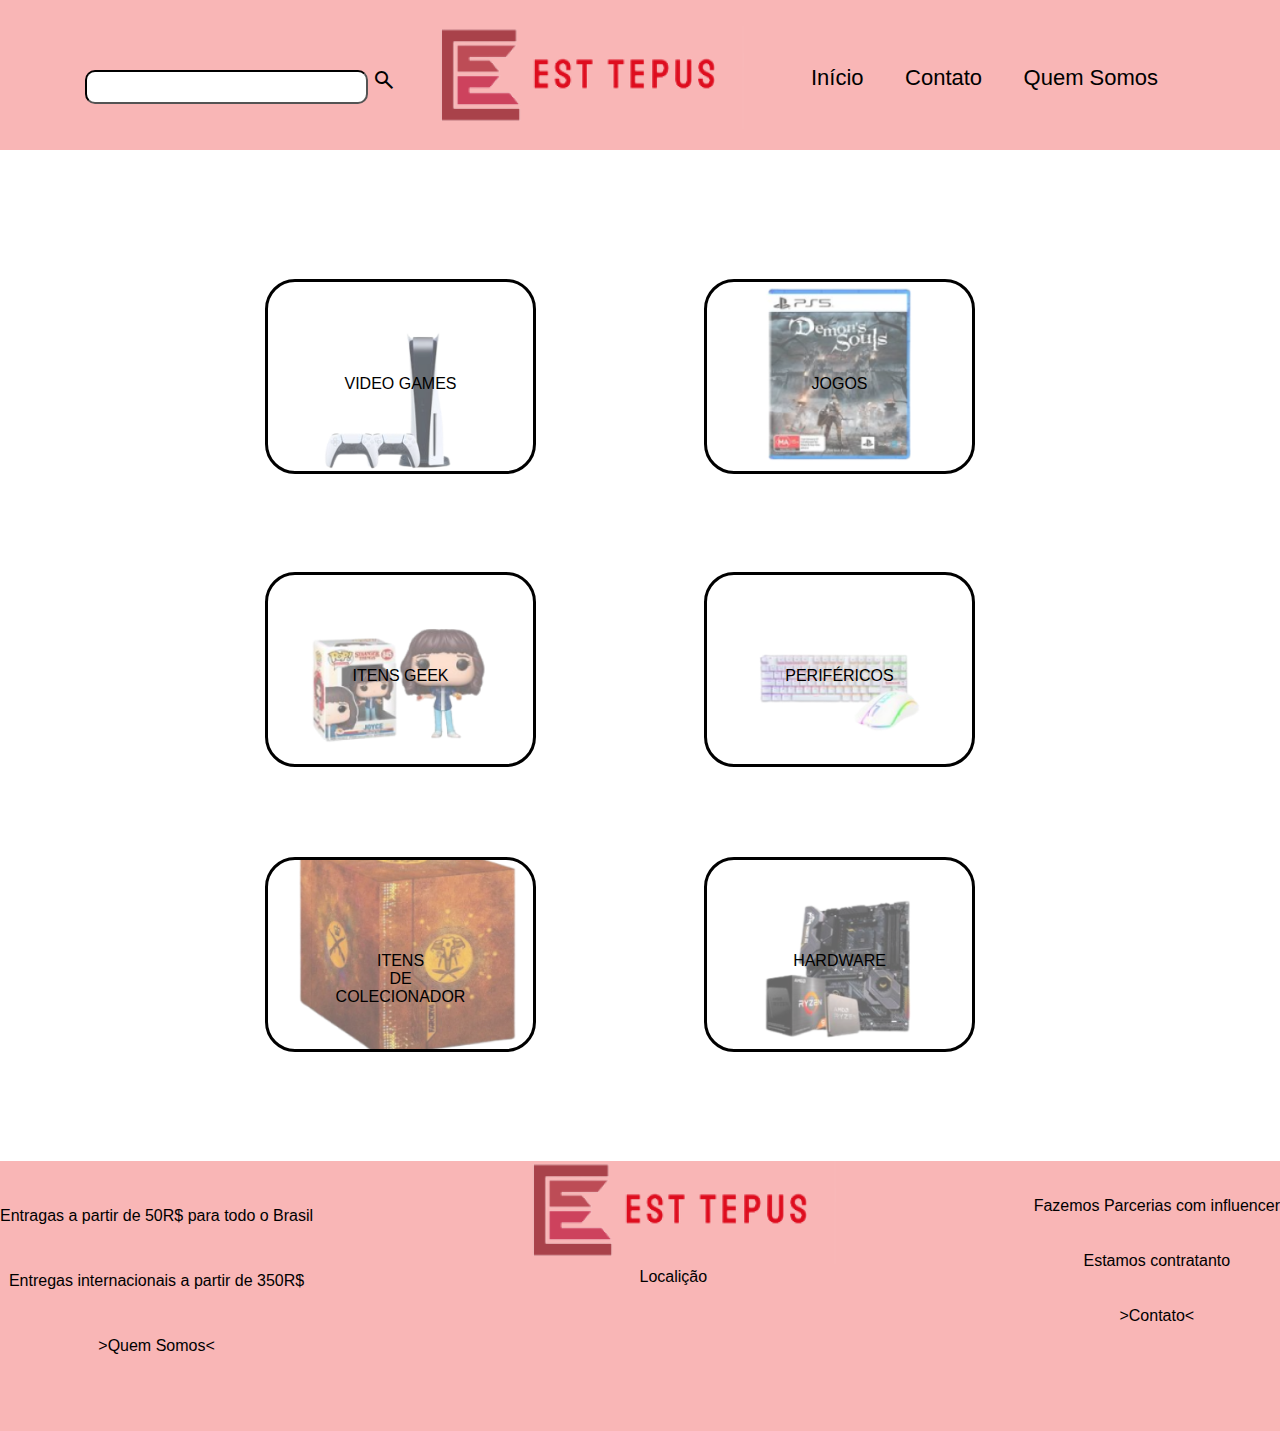
<file: Pessoas(site)/index.html>
<!DOCTYPE html>
<html lang="en">
    <head>
     <meta charset="UTF-8">
        <meta name="viewport" content="width=device-width, initial-scale=1.0">
        <meta http-equiv="X-UA-Compatible" content="ie=edge">
        <link rel="stylesheet" href="Background.css">
        <link rel="stylesheet" href="https://fonts.googleapis.com/css2?family=Material+Symbols+Outlined:opsz,wght,FILL,GRAD@20..48,100..700,0..1,-50..200" />
         <title>Início</title>
    </head>
    <body>
        <div class="grupocabeca">
           <div id="delete">
            <input type="search" width="282px" height="34px" id="Pesquisa">
            <span class="material-symbols-outlined Cursor">
                search
                </span>
            </div>
            <div id="ma">
              <img src="Logo.png" alt="" id="logo" height="103" width="325">
            </div>
              <ul class="UL">
                    <li  class="LI"><a href="index.html"> Início </a></li>
                    <li class="LI"><a href="contato.html"> Contato </a></li>
                    <li class="LI"> <a href="quemsomos.html"> Quem Somos </a></li>
                </ul>
        </div>
        <div id="mae">
            <a href="videogames.html">
                  <div id="videogame">
                      <p>VIDEO GAMES</p>
                     </div>
              </a>
              <a href="jogos.html">
                 <div id="jogos">  
                     <p>JOGOS</p>
                 </div>
              </a>
              <a href="itensgeek.html">
                <div id="itensgeek">  
                 <p>ITENS GEEK</p>
                </div>
            </a>
           <a href="perifericos.html">
                <div id="perifericos">
                 <p>PERIFÉRICOS</p>
                </div>
            </a>
            <a href="itensdecolecionador.html">
              <div id="colecionador">
                    <p>ITENS <br>DE<br> COLECIONADOR</p>
              </div>
            </a>
            <a href="hardware.html">
             <div id="hardware">
                 <p>HARDWARE</p>
             </div>
            </a>
        </div>
        <div id="pe">
            <div id="na">
                <p class="juntarp">Entragas a partir de 50R$ para todo o Brasil</p>
                <p class="juntarp">Entregas internacionais a partir de 350R$ </p>
                <p class="juntarp"><a href="quemsomos.html"> >Quem Somos< </a></p>
            </div>
            <div id="fa">
              <img src="Logo.png" alt=""  id="Logofim">
              <a href="https://goo.gl/maps/v9rpNqQx3tLKDma18" target="_blank" id="local"><ul><li>Localição</li></ul></a>
            </div>
            <div id="ka">
             <p class="juntarp">Fazemos Parcerias com influencer</p>
             <p class="juntarp">Estamos contratanto</p>
             <p class="juntarp"><a href="contato.html">>Contato<</a></p class="juntarp">
            </div>
          </div>
    </body>

</html>
</file>
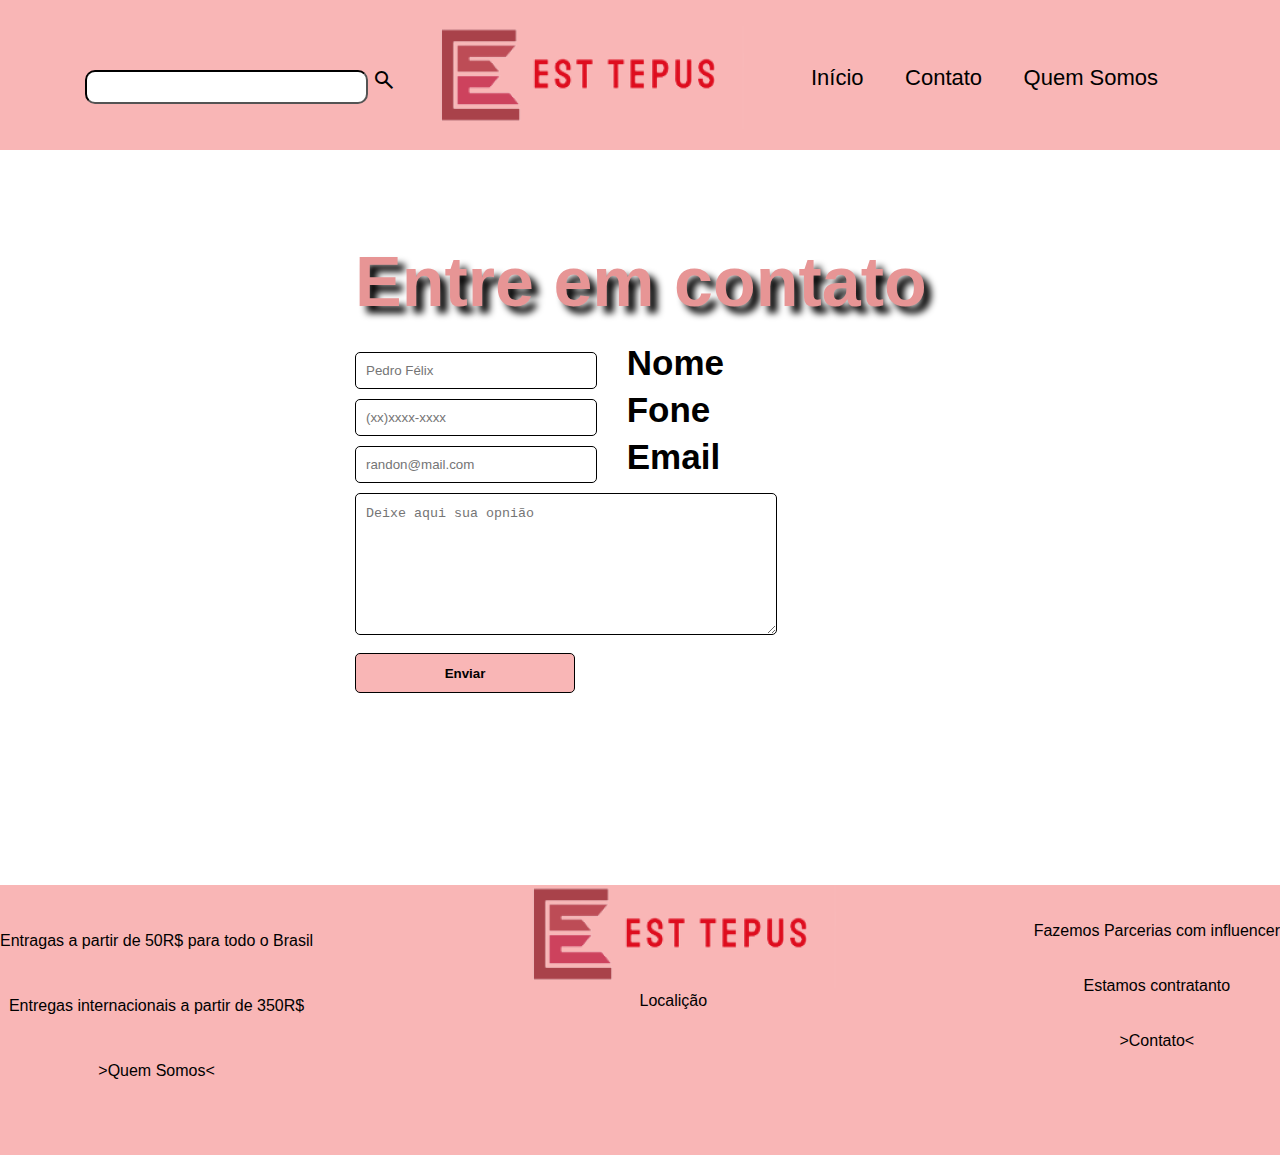
<file: Pessoas(site)/contato.html>
<!DOCTYPE html>
<html lang="en">
<head>
    <meta charset="UTF-8">
    <meta name="viewport" content="width=device-width, initial-scale=1.0">
    <meta http-equiv="X-UA-Compatible" content="ie=edge">
    <link rel="stylesheet" href="contato.css">
    <link rel="stylesheet" href="https://fonts.googleapis.com/css2?family=Material+Symbols+Outlined:opsz,wght,FILL,GRAD@20..48,100..700,0..1,-50..200" />
    <title>Contato</title>
</head>
<body>
    <div class="grupocabeca">
        <div id="delete">
         <input type="search" width="282px" height="34px" id="Pesquisa">
         <span class="material-symbols-outlined Cursor">
             search
             </span>
         </div>
         <div id="ma">
           <img src="Logo.png" alt="" id="logo" height="103" width="325">
         </div>
           <ul class="UL">
                 <li  class="LI"><a href="index.html"> Início </a></li>
                 <li class="LI"><a href="contato.html"> Contato </a></li>
                 <li class="LI"> <a href="quemsomos.html"> Quem Somos </a></li>
             </ul>
     </div>
    <div id="tudo">
                <form name="pp">
                    <h1>Entre em contato</h1>
                    <input type="text" id="nomeid" placeholder="Pedro Félix" required="required" name="nome" />
                    <label for="nome">Nome</label>
                    <input type="tel" id="foneid" placeholder="(xx)xxxx-xxxx" name="fone" />
                    <label for="fone">Fone</label>
                    <input type="email" id="emailid" placeholder="randon@mail.com" name="email" />
                    <label for="email">Email</label>
                    <textarea placeholder="Deixe aqui sua opnião" id="desc"></textarea>
                    <input type="submit" class="enviar" onclick="Enviar();" value="Enviar" />
                  </form>
    </div>
    <div id="pe">
        <div id="na">
            <p class="juntarp">Entragas a partir de 50R$ para todo o Brasil</p>
            <p class="juntarp">Entregas internacionais a partir de 350R$ </p>
            <p class="juntarp"><a href="quemsomos.html"> >Quem Somos< </a></p>
        </div>
        <div id="fa">
          <img src="Logo.png" alt=""  id="Logofim">
          <a href="https://goo.gl/maps/v9rpNqQx3tLKDma18" target="_blank" id="local"><ul><li>Localição</li></ul></a>
        </div>
        <div id="ka">
         <p class="juntarp">Fazemos Parcerias com influencer</p>
         <p class="juntarp">Estamos contratanto</p>
         <p class="juntarp"><a href="contato.html">>Contato<</a></p class="juntarp">
        </div>
      </div>
            <script src="script.js"></script>
</body>
</html>
</file>
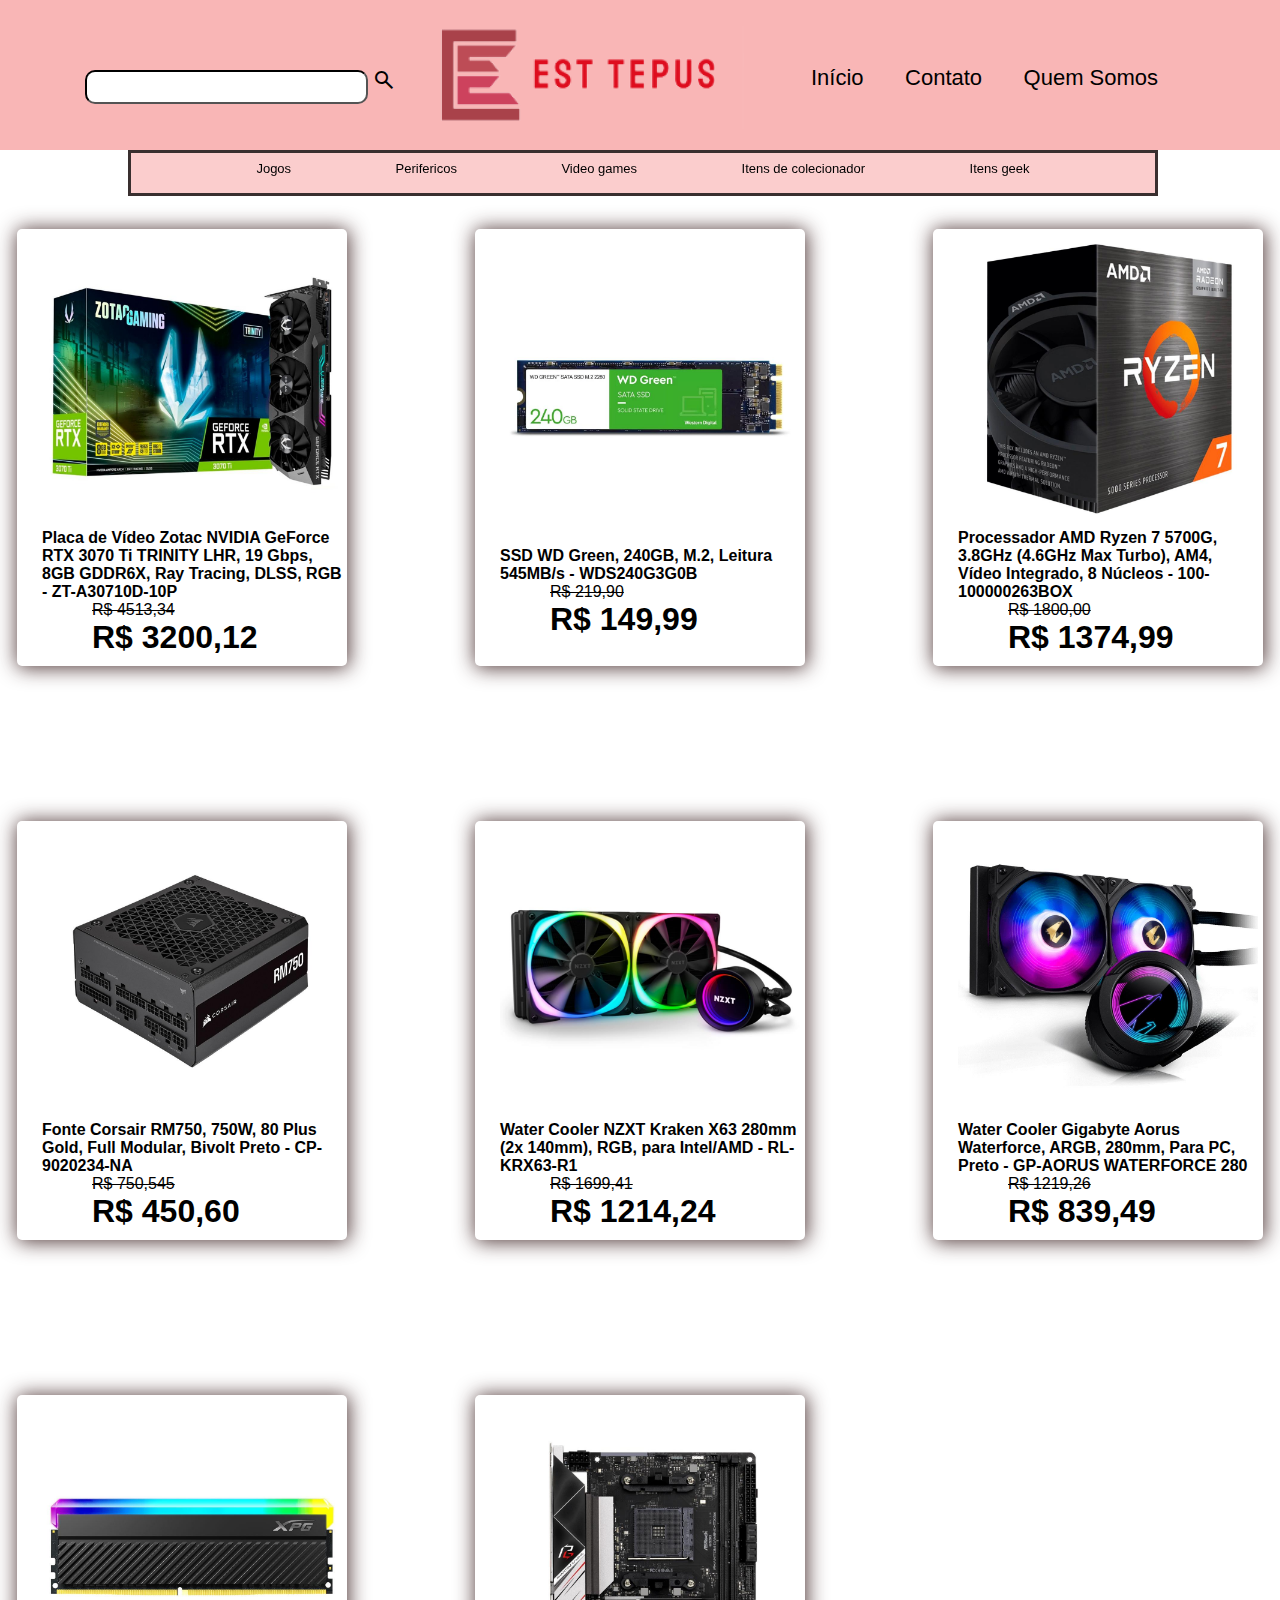
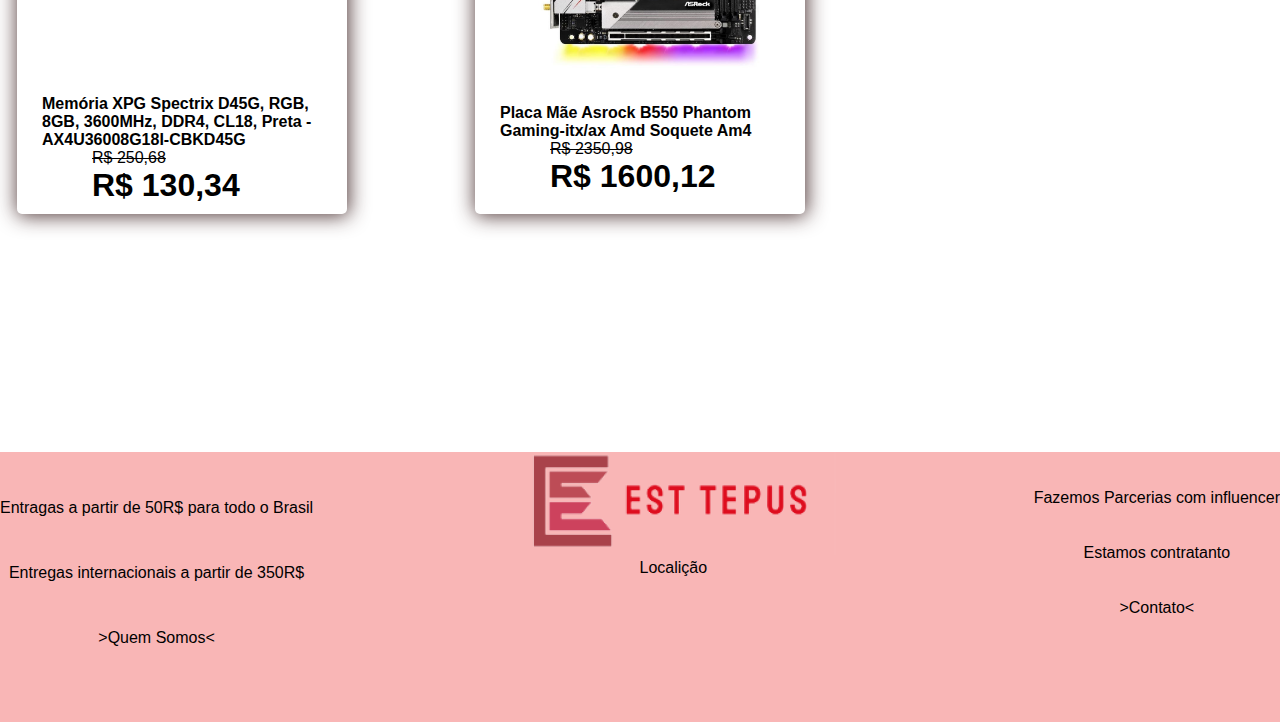
<file: Pessoas(site)/hardware.html>
<!DOCTYPE html>
<html lang="en">
<head>
    <meta charset="UTF-8">
    <meta name="viewport" content="width=device-width, initial-scale=1.0">
    <meta http-equiv="X-UA-Compatible" content="ie=edge">
    <link rel="stylesheet" href="itensgeek.css">
    <link rel="stylesheet" href="https://fonts.googleapis.com/css2?family=Material+Symbols+Outlined:opsz,wght,FILL,GRAD@20..48,100..700,0..1,-50..200" />
    <title>Hardware</title>
</head>
<body>
  <div class="grupocabeca">
    <div id="delete">
     <input type="search" width="282px" height="34px" id="Pesquisa">
     <span class="material-symbols-outlined Cursor">
         search
         </span>
     </div>
     <div id="ma">
       <img src="Logo.png" alt="" id="logo" height="103" width="325">
     </div>
       <ul class="UL">
             <li  class="LI"><a href="index.html"> Início </a></li>
             <li class="LI"><a href="contato.html"> Contato </a></li>
             <li class="LI"> <a href="quemsomos.html"> Quem Somos </a></li>
         </ul>
 </div>
     <div id="lateral">
         <ul>
             <a href="jogos.html"><li>Jogos</li></a>
             <a href="perifericos.html"><li>Perifericos</li></a>
             <a href="videogames.html"><li>Video games</li></a>
             <a href="itensdecolecionador.html"><li>Itens de colecionador</li></a>
             <a href="itensgeek.html"> <li>Itens geek</li></a>
         </ul>
     </div>
     <div id="lider">
         <div class="produto">
            <img src="-pre-venda-placa-de-video-zotac-nvidia-geforce-rtx-3070ti-trinity-8gb-19-gbps-gddr6x-ray-tracing-dlss-rgb-zt-a30710d-10p_1623326241_gg.jpg" alt="" width="300px" height="300px">
           <h4>
            Placa de Vídeo Zotac NVIDIA GeForce RTX 3070 Ti TRINITY LHR, 19 Gbps, 8GB GDDR6X, Ray Tracing, DLSS, RGB - ZT-A30710D-10P
        </h4>
            <p>R$ 4513,34</p>
           <h1>R$ 3200,12</h1>
     </div>
     <div class="produto">
         <img src="ssd-wd-green-240gb-m-2-leitura-545mb-s-wds240g3g0b_1652465760_gg.jpg" alt="" width="300px" height="300px">
            <h4>
                SSD WD Green, 240GB, M.2, Leitura 545MB/s - WDS240G3G0B
            </h4>
            <p>R$ 219,90</p>
           <h1>R$ 149,99</h1>
     </div>   
      <div class="produto">
           <img src="processador-amd-ryzen-7-5700g-3-8ghz-4-6ghz-max-turbo-am4-video-integrado-8-nucleos-100-100000263box_1627588652_gg.jpg" alt="" width="300px" height="300px">
          <h4>
            Processador AMD Ryzen 7 5700G, 3.8GHz (4.6GHz Max Turbo), AM4, Vídeo Integrado, 8 Núcleos - 100-100000263BOX
        </h4>
           <p>R$ 1800,00</p>
           <h1>R$ 1374,99</h1>
     </div>  
       <div class="produto">
           <img src="fonte-corsair-rm750-750w-80-plus-gold-full-modular-bivolt-preto-cp-9020234-na_1645477994_gg.jpg" alt="" width="300px" height="300px">
           <h4>
            Fonte Corsair RM750, 750W, 80 Plus Gold, Full Modular, Bivolt Preto - CP-9020234-NA
        </h4>
         <p>R$ 750,545</p>
         <h1>R$ 450,60</h1>
     </div>   
      <div class="produto">
           <img src="water-cooler-nzxt-kraken-x63-280mm-2x-140mm-rgb-para-intel-amd-rl-krx63-r1_1618573055_gg.jpg" alt="" width="300px" height="300px">
           <h4>
            Water Cooler NZXT Kraken X63 280mm (2x 140mm), RGB, para Intel/AMD - RL-KRX63-R1
        </h4>
         <p>R$ 1699,41</p>
          <h1>R$ 1214,24</h1>
        </div>  
          <div class="produto">
         <img src="water-cooler-gigabyte-aorus-waterforce-argb-280mm-para-pc-preto-gp-aorus-waterforce-280_1651679921_gg.jpg" alt="" width="300px" height="300px">
         <h4>
            Water Cooler Gigabyte Aorus Waterforce, ARGB, 280mm, Para PC, Preto - GP-AORUS WATERFORCE 280
        </h4>
          <p>R$ 1219,26</p>
          <h1>R$ 839,49</h1>
        </div>
        <div class="produto">
            <img src="memoria-xpg-spectrix-d45g-rgb-8gb-3600mhz-ddr4-cl18-preta-ax4u36008g18i-cbkd45g_1632507273_gg.jpg" alt="" width="300px" height="300px">
            <h4>
                Memória XPG Spectrix D45G, RGB, 8GB, 3600MHz, DDR4, CL18, Preta - AX4U36008G18I-CBKD45G
            </h4>
             <p>R$ 250,68</p>
             <h1>R$ 130,34</h1>
           </div>
           <div class="produto">
            <img src="Placa-M-e-Asrock-B550-Phantom-Gaming-itx-ax-Amd-Soquete-Am4_1655731095_gg.jpg" alt="" width="300px" height="300px">
            <h4>
                Placa Mãe Asrock B550 Phantom Gaming-itx/ax Amd Soquete Am4
            </h4>
             <p>R$ 2350,98</p>
             <h1>R$ 1600,12</h1>
           </div>
     </div>
     <div id="pe">
      <div id="na">
          <p class="juntarp">Entragas a partir de 50R$ para todo o Brasil</p>
          <p class="juntarp">Entregas internacionais a partir de 350R$ </p>
          <p class="juntarp"><a href="quemsomos.html"> >Quem Somos< </a></p>
      </div>
      <div id="fa">
        <img src="Logo.png" alt=""  id="Logofim">
        <a href="https://goo.gl/maps/v9rpNqQx3tLKDma18" target="_blank" id="local"><ul><li>Localição</li></ul></a>
      </div>
      <div id="ka">
       <p class="juntarp">Fazemos Parcerias com influencer</p>
       <p class="juntarp">Estamos contratanto</p>
       <p class="juntarp"><a href="contato.html">>Contato<</a></p class="juntarp">
      </div>
    </div>
</body>
</html>
</file>
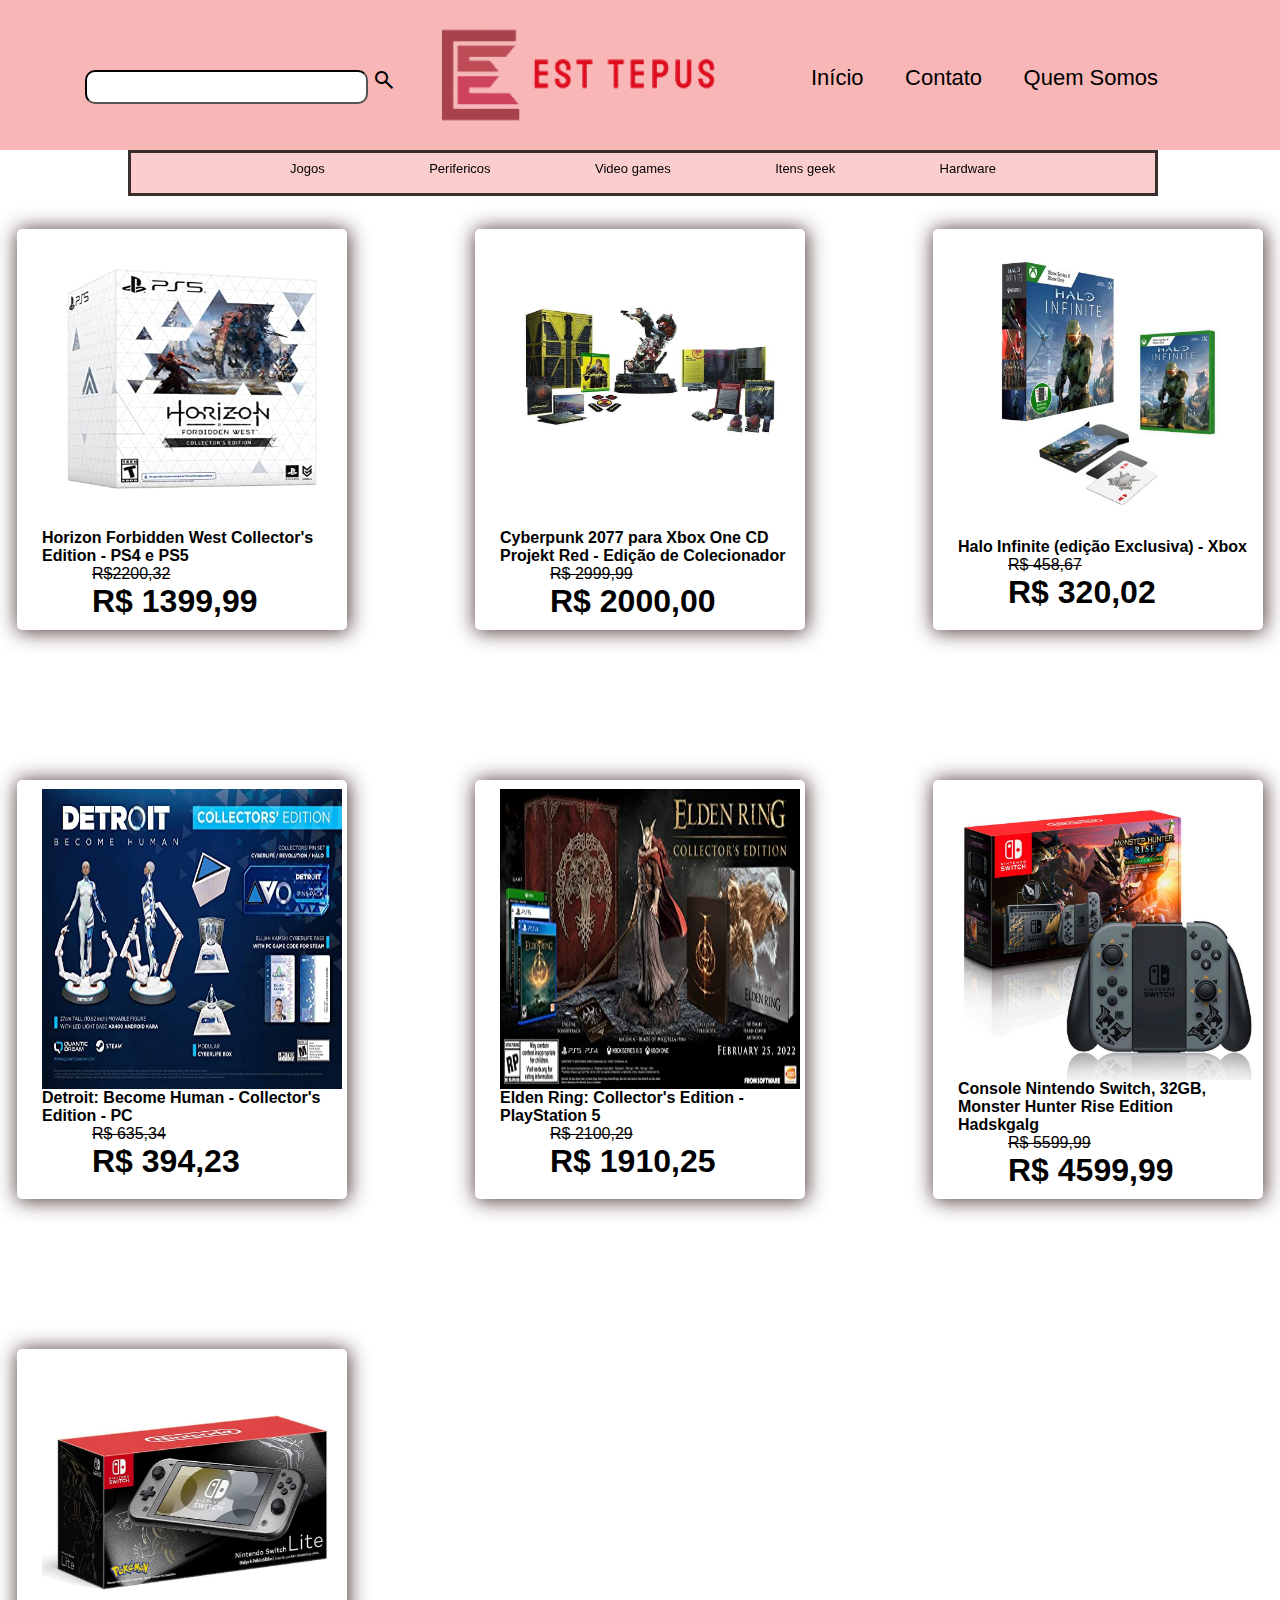
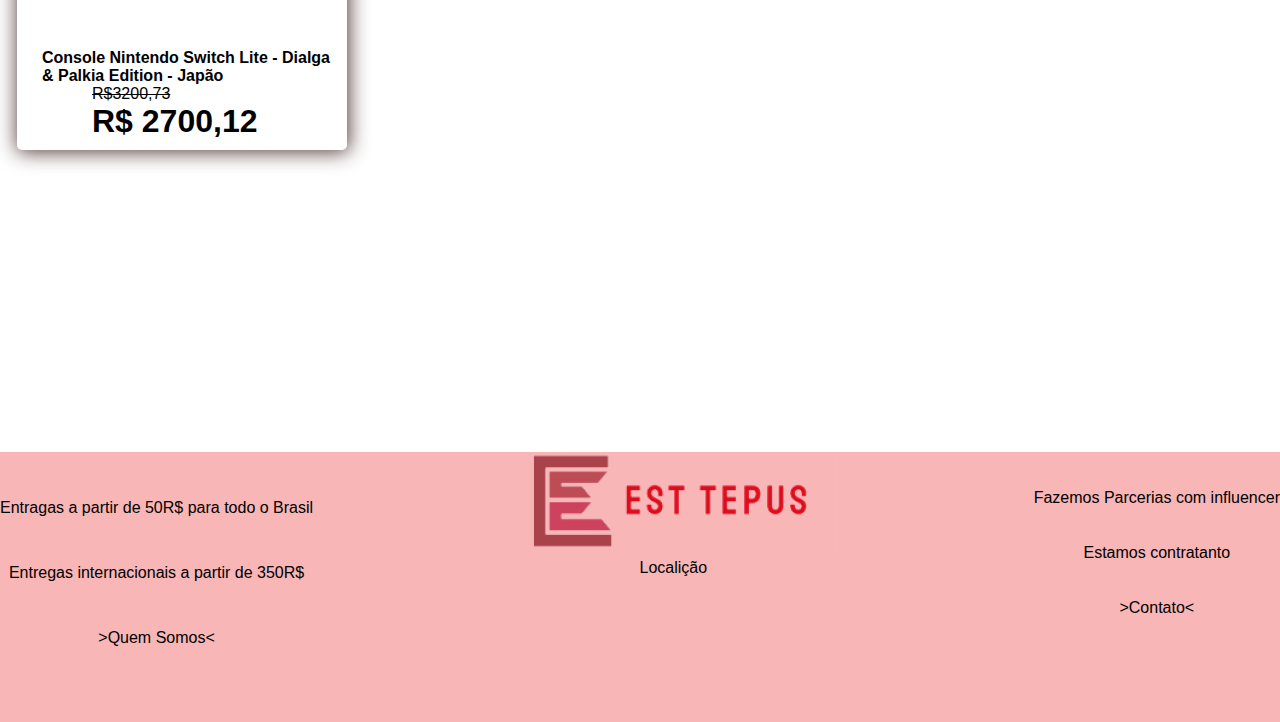
<file: Pessoas(site)/itensdecolecionador.html>
<!DOCTYPE html>
<html lang="en">
<head>
    <meta charset="UTF-8">
    <meta name="viewport" content="width=device-width, initial-scale=1.0">
    <meta http-equiv="X-UA-Compatible" content="ie=edge">
    <link rel="stylesheet" href="itensgeek.css">
    <link rel="stylesheet" href="https://fonts.googleapis.com/css2?family=Material+Symbols+Outlined:opsz,wght,FILL,GRAD@20..48,100..700,0..1,-50..200" />
    <title>itens de colecionador</title>
</head>
<body>
  <div class="grupocabeca">
    <div id="delete">
     <input type="search" width="282px" height="34px" id="Pesquisa">
     <span class="material-symbols-outlined Cursor">
         search
         </span>
     </div>
     <div id="ma">
       <img src="Logo.png" alt="" id="logo" height="103" width="325">
     </div>
       <ul class="UL">
             <li  class="LI"><a href="index.html"> Início </a></li>
             <li class="LI"><a href="contato.html"> Contato </a></li>
             <li class="LI"> <a href="quemsomos.html"> Quem Somos </a></li>
         </ul>
 </div>
     <div id="lateral">
         <ul>
             <a href="jogos.html"><li>Jogos</li></a>
             <a href="perifericos.html"><li>Perifericos</li></a>
             <a href="videogames.html"><li>Video games</li></a>
             <a href="itensgeek.html"><li>Itens geek</li></a>
             <a href="hardware.html"> <li>Hardware</li></a>
         </ul>
     </div>
     <div id="lider">
         <div class="produto">
            <img src="81jxpqvSJyL._SX425_.jpg" alt="" width="300px" height="300px">
           <h4>
            Horizon Forbidden West Collector's Edition - PS4 e PS5 </h4>
            <p>R$2200,32</p>
           <h1>R$ 1399,99</h1>
     </div>
     <div class="produto">
         <img src="Cyberpunk-2077-para-Xbox-One-CD-Projekt-Red-Edi-o-de-Colecionador_1659465525_gg.jpg" alt="" width="300px" height="300px">
            <h4>
                Cyberpunk 2077 para Xbox One CD Projekt Red - Edição de Colecionador
            </h4>
            <p>R$ 2999,99</p>
           <h1>R$ 2000,00</h1>
     </div>   
      <div class="produto">
           <img src="Halo-Infinite-edi-o-Exclusiva-Xbox_1652879157_gg.jpg" alt="" width="300px" height="300px">
          <h4>
            Halo Infinite (edição Exclusiva) - Xbox
        </h4>
           <p>R$ 458,67</p>
           <h1>R$ 320,02</h1>
     </div>  
       <div class="produto">
           <img src="81wPDpXpluL._SX522_.jpg" alt="" width="300px" height="300px">
           <h4>
            Detroit: Become Human - Collector's Edition - PC
        </h4>
         <p>R$ 635,34</p>
         <h1>R$ 394,23</h1>
     </div>   
      <div class="produto">
           <img src="81FmamiLkcL._SX522_.jpg" alt="" width="300px" height="300px">
           <h4>
            Elden Ring: Collector's Edition - PlayStation 5
        </h4>
         <p>R$ 2100,29</p>
          <h1>R$ 1910,25</h1>
        </div>  
          <div class="produto">
         <img src="Console-Nintendo-Switch-32gb-Monster-Hunter-Rise-Edition-Hadskgalg-Nintendo_1660239548_gg.jpg" alt="" width="300px" height="300px">
         <h4>
            Console Nintendo Switch, 32GB, Monster Hunter Rise Edition Hadskgalg
        </h4>
          <p>R$ 5599,99</p>
          <h1>R$ 4599,99</h1>
        </div>
        <div class="produto">
            <img src="Console-Nintendo-Switch-Lite-Dialga-Palkia-Edition-Jap-o_1659011344_gg.jpg" alt="" width="300px" height="300px">
            <h4>
                Console Nintendo Switch Lite - Dialga & Palkia Edition - Japão
            </h4>
             <p>R$3200,73</p>
             <h1>R$ 2700,12</h1>
           </div>
     </div>
     <div id="pe">
      <div id="na">
          <p class="juntarp">Entragas a partir de 50R$ para todo o Brasil</p>
          <p class="juntarp">Entregas internacionais a partir de 350R$ </p>
          <p class="juntarp"><a href="quemsomos.html"> >Quem Somos< </a></p>
      </div>
      <div id="fa">
        <img src="Logo.png" alt=""  id="Logofim">
        <a href="https://goo.gl/maps/v9rpNqQx3tLKDma18" target="_blank" id="local"><ul><li>Localição</li></ul></a>
      </div>
      <div id="ka">
       <p class="juntarp">Fazemos Parcerias com influencer</p>
       <p class="juntarp">Estamos contratanto</p>
       <p class="juntarp"><a href="contato.html">>Contato<</a></p class="juntarp">
      </div>
    </div>
</body>
</html>
</file>
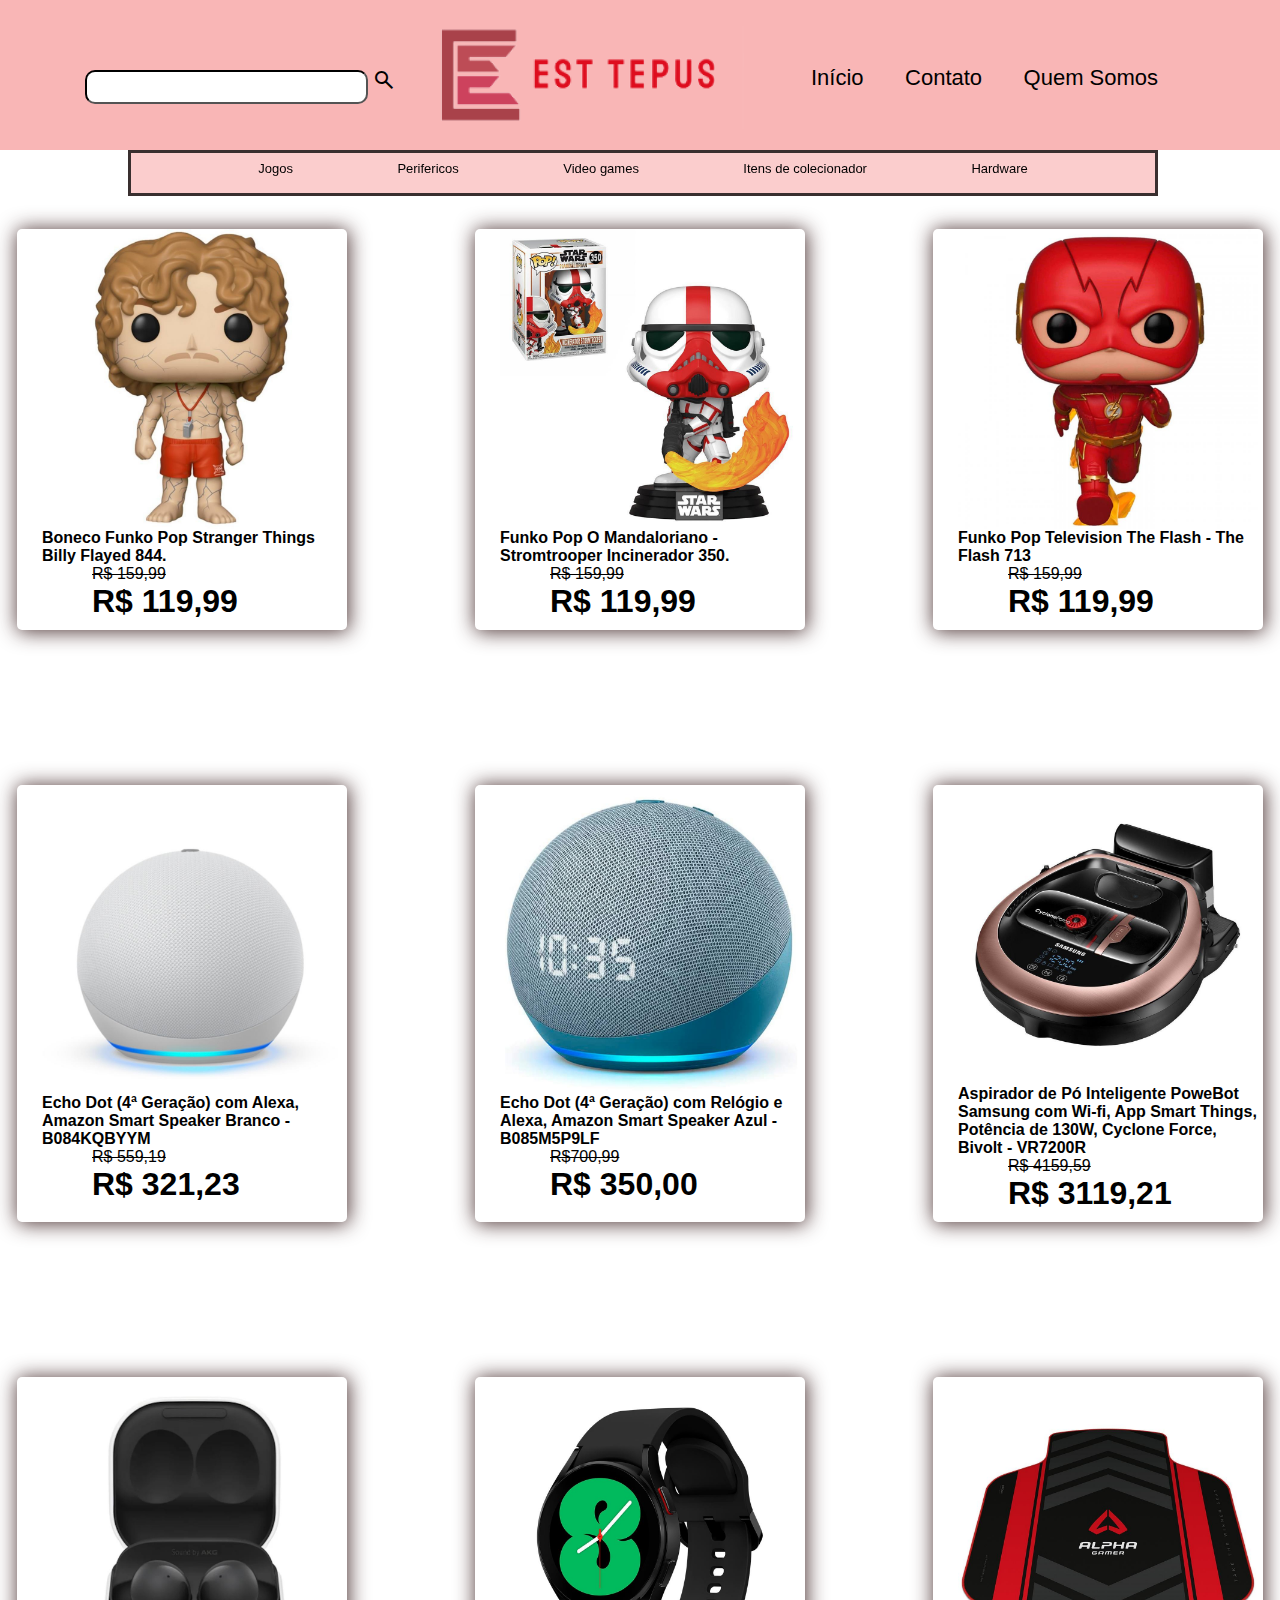
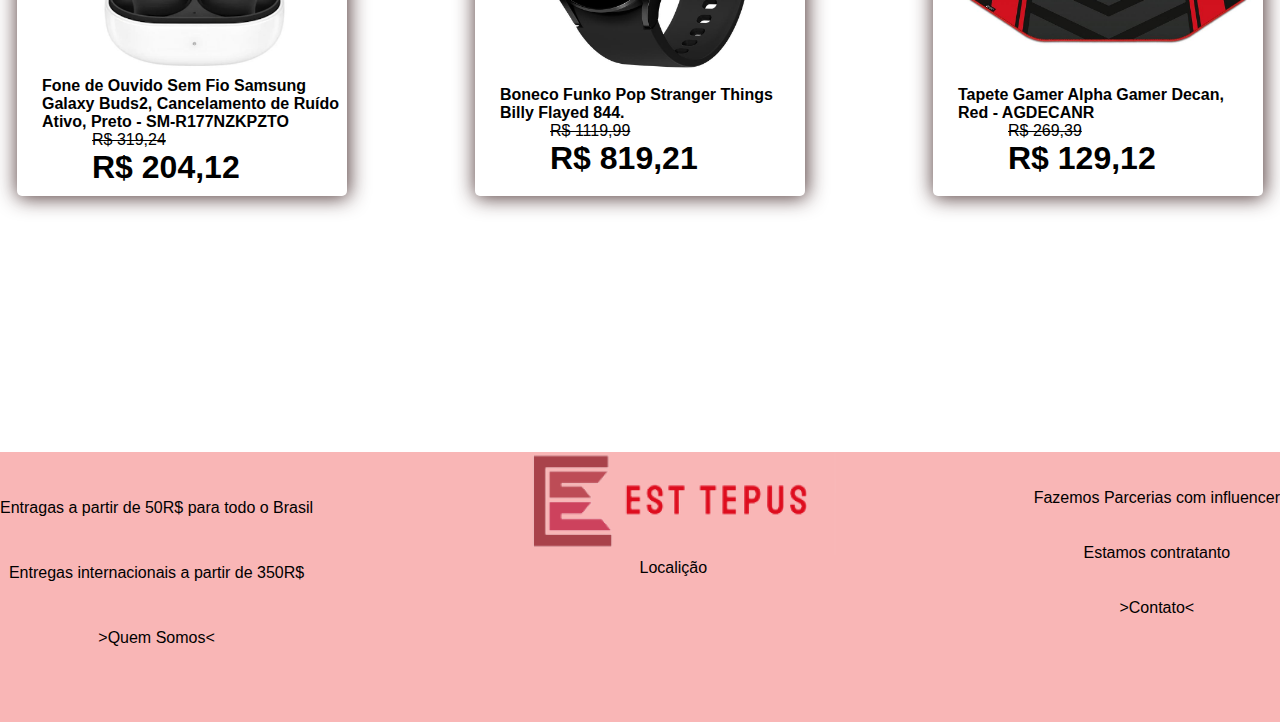
<file: Pessoas(site)/itensgeek.html>
<!DOCTYPE html>
<html lang="en">
<head>
    <meta charset="UTF-8">
    <meta name="viewport" content="width=device-width, initial-scale=1.0">
    <meta http-equiv="X-UA-Compatible" content="ie=edge">
    <link rel="stylesheet" href="itensgeek.css">
    <link rel="stylesheet" href="https://fonts.googleapis.com/css2?family=Material+Symbols+Outlined:opsz,wght,FILL,GRAD@20..48,100..700,0..1,-50..200" />
    <title>Document</title>
</head>
<body>
  <div class="grupocabeca">
    <div id="delete">
     <input type="search" width="282px" height="34px" id="Pesquisa">
     <span class="material-symbols-outlined Cursor">
         search
         </span>
     </div>
     <div id="ma">
       <img src="Logo.png" alt="" id="logo" height="103" width="325">
     </div>
       <ul class="UL">
             <li  class="LI"><a href="index.html"> Início </a></li>
             <li class="LI"><a href="contato.html"> Contato </a></li>
             <li class="LI"> <a href="quemsomos.html"> Quem Somos </a></li>
         </ul>
 </div>
     <div id="lateral">
         <ul>
             <a href="jogos.html"><li>Jogos</li></a>
             <a href="perifericos.html"><li>Perifericos</li></a>
             <a href="videogames.html"><li>Video games</li></a>
             <a href="itensdecolecionador.html"><li>Itens de colecionador</li></a>
             <a href="hardware.html"> <li>Hardware</li></a>
         </ul>
     </div>
     <div id="lider">
         <div class="produto">
            <img src="Boneco-Funko-Pop-Stranger-Things-Billy-Flayed-844-_1657919110_gg.jpg" alt="" width="300px" height="300px">
           <h4>
            Boneco Funko Pop Stranger Things Billy Flayed 844.
          </h4>
            <p>R$ 159,99</p>
           <h1>R$ 119,99</h1>
     </div>
     <div class="produto">
      <img src="Funko-Pop-O-Mandaloriano-Stromtrooper-Incinerador-350-_1660233666_gg.jpg" alt="" width="300px" height="300px">
      <h4>
        Funko Pop O Mandaloriano - Stromtrooper Incinerador 350.
      </h4>
       <p>R$ 159,99</p>
      <h1>R$ 119,99</h1>
     </div>   
      <div class="produto">
        <img src="Funko-Pop-Television-The-Flash-The-Flash-713_1660237823_gg.jpg" alt="" width="300px" height="300px">
        <h4>
          Funko Pop Television The Flash - The Flash 713
        </h4>
         <p>R$ 159,99</p>
        <h1>R$ 119,99</h1>
     </div>  
       <div class="produto">
        <img src="smart-speaker-home-echo-dot-amazon-alexa-4-geracao-branco-b084kqbyym_1601640242_gg.jpg" alt="" width="300px" height="300px">
        <h4>
          Echo Dot (4ª Geração) com Alexa, Amazon Smart Speaker Branco - B084KQBYYM
        </h4>
         <p>R$ 559,19</p>
        <h1>R$ 321,23</h1>
     </div>   
      <div class="produto">
        <img src="echo-dot-amazon-alexa-com-relogio-4-geracao-azul_1621338234_gg.jpg" alt="" width="300px" height="300px">
        <h4>
          Echo Dot (4ª Geração) com Relógio e Alexa, Amazon Smart Speaker Azul - B085M5P9LF
        </h4>
         <p>R$700,99</p>
        <h1>R$ 350,00</h1>
        </div>  
          <div class="produto">
            <img src="Rob-Aspirador-de-P-Samsung-130W_1658438500_gg.jpg" alt="" width="300px" height="300px">
           <h4>
            Aspirador de Pó Inteligente PoweBot Samsung com Wi-fi, App Smart Things, Potência de 130W, Cyclone Force, Bivolt - VR7200R
          </h4>
            <p>R$ 4159,59</p>
           <h1>R$ 3119,21</h1>
        </div>
        <div class="produto">
          <img src="fone-de-ouvido-sem-fio-samsung-galaxy-buds2-microfone-embutido-preto-sm-r177nzkpzto_1629917556_gg.jpg" alt="" width="300px" height="300px">
          <h4>
            Fone de Ouvido Sem Fio Samsung Galaxy Buds2, Cancelamento de Ruído Ativo, Preto - SM-R177NZKPZTO
          </h4>
           <p>R$ 319,24</p>
          <h1>R$ 204,12</h1>
           </div>
          <div class="produto">
            <img src="smartwatch-samsung-galaxy-watch4-bluetooth-44mm-preto-sm-r860nzkpzto_1630527364_gg.jpg" alt="" width="300px" height="300px">
            <h4>
             Boneco Funko Pop Stranger Things Billy Flayed 844.
           </h4>
             <p>R$ 1119,99</p>
            <h1>R$ 819,21</h1>
           </div>
           <div class="produto">
            <img src="tapete-gamer-alpha-gamer-decan-red-agdecanr_tapete-gamer-alpha-gamer-decan-red-agdecanr_1562264911_gg.jpg" alt="" width="300px" height="300px">
            <h4>
              Tapete Gamer Alpha Gamer Decan, Red - AGDECANR
            </h4>
             <p>R$ 269,39</p>
            <h1>R$ 129,12</h1>
           </div>
     </div>
     <div id="pe">
      <div id="na">
          <p class="juntarp">Entragas a partir de 50R$ para todo o Brasil</p>
          <p class="juntarp">Entregas internacionais a partir de 350R$ </p>
          <p class="juntarp"><a href="quemsomos.html"> >Quem Somos< </a></p>
      </div>
      <div id="fa">
        <img src="Logo.png" alt=""  id="Logofim">
        <a href="https://goo.gl/maps/v9rpNqQx3tLKDma18" target="_blank" id="local"><ul><li>Localição</li></ul></a>
      </div>
      <div id="ka">
       <p class="juntarp">Fazemos Parcerias com influencer</p>
       <p class="juntarp">Estamos contratanto</p>
       <p class="juntarp"><a href="contato.html">>Contato<</a></p class="juntarp">
      </div>
    </div>
</body>
</html>
</file>
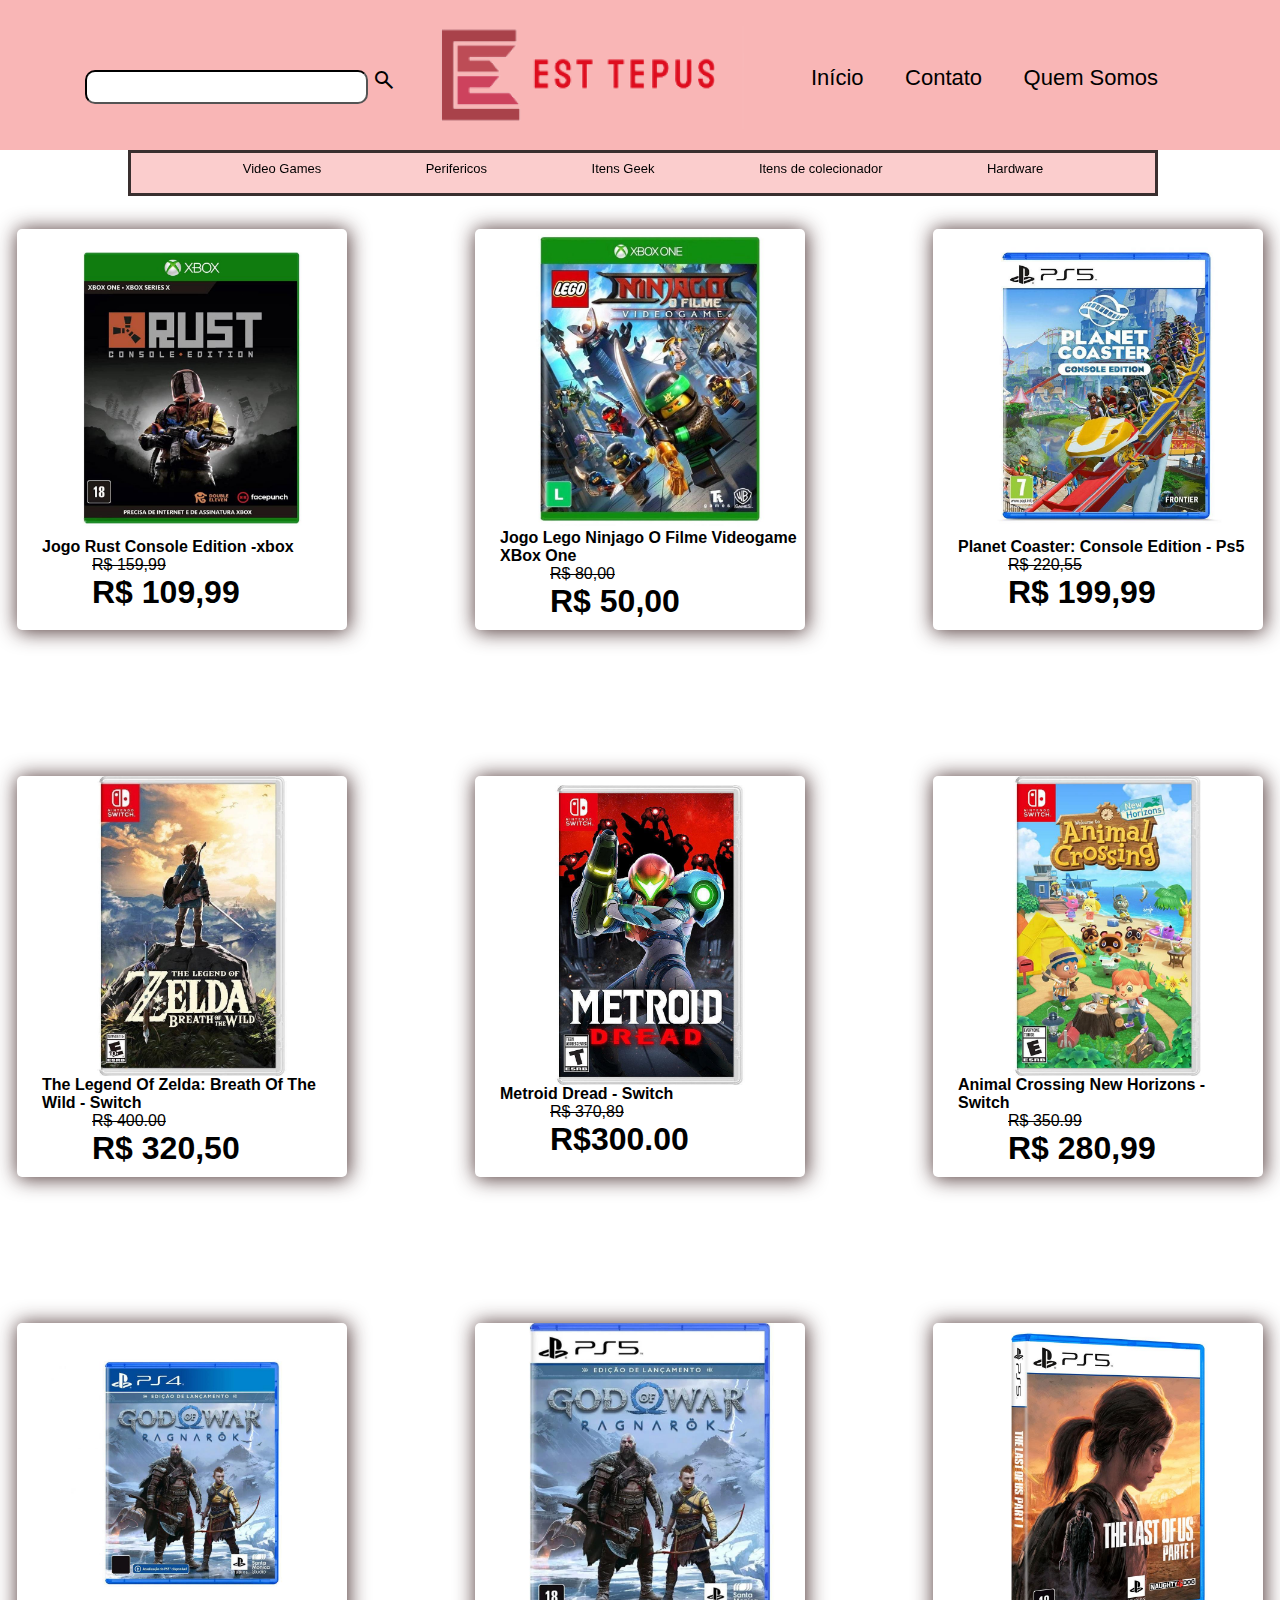
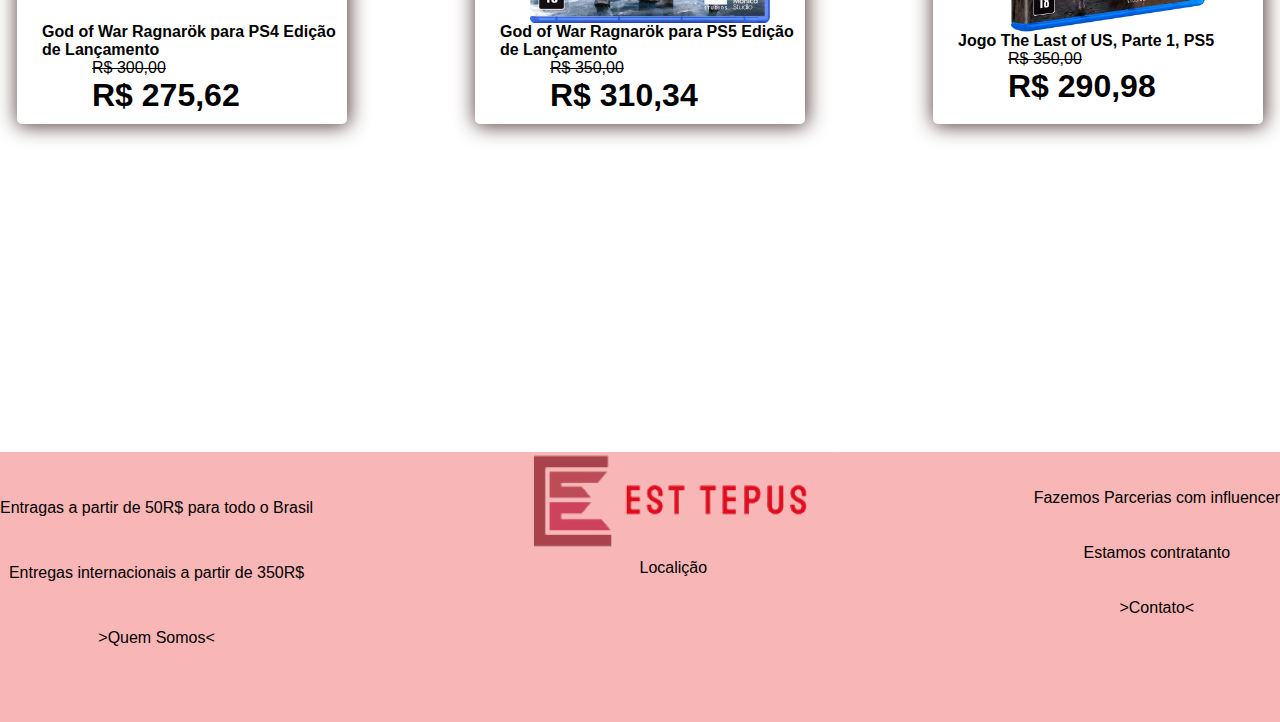
<file: Pessoas(site)/jogos.html>
<!DOCTYPE html>
<html lang="en">
<head>
    <meta charset="UTF-8">
    <meta name="viewport" content="width=device-width, initial-scale=1.0">
    <meta http-equiv="X-UA-Compatible" content="ie=edge">
    <link rel="stylesheet" href="jogos.css">
    <link rel="stylesheet" href="https://fonts.googleapis.com/css2?family=Material+Symbols+Outlined:opsz,wght,FILL,GRAD@20..48,100..700,0..1,-50..200" />
    <title>jogos</title>
</head>
<body>
    <div class="grupocabeca">
        <div id="delete">
         <input type="search" width="282px" height="34px" id="Pesquisa">
         <span class="material-symbols-outlined Cursor">
             search
             </span>
         </div>
         <div id="ma">
           <img src="Logo.png" alt="" id="logo" height="103" width="325">
         </div>
           <ul class="UL">
                 <li  class="LI"><a href="index.html"> Início </a></li>
                 <li class="LI"><a href="contato.html"> Contato </a></li>
                 <li class="LI"> <a href="quemsomos.html"> Quem Somos </a></li>
             </ul>
     </div>
     <div id="lateral">
         <ul>
             <a href="videogames.html"><li id="vd">Video Games</li></a>
             <a href="perifericos.html"><li>Perifericos</li></a>
             <a href="itensgeek.html"><li>Itens Geek</li></a>
             <a href="itensdecolecionador.html"><li>Itens de colecionador</li></a>
             <a href="hardware.html"> <li>Hardware</li></a>
         </ul>
     </div>
     <div id="lider">
         <div class="produto">
            <img src="Jogo-Rust-Console-Edition-xbox_1660231830_gg.jpg" alt="" width="300px" height="300px">
           <h4>
            Jogo Rust Console Edition -xbox
        </h4>
            <p>R$ 159,99</p>
           <h1>R$ 109,99</h1>
     </div>
     <div class="produto">
         <img src="game-lego-ninjago-o-filme-videogame-xbox-one_1599679154_gg.jpg" alt="" width="300px" height="300px">
            <h4>
                Jogo Lego Ninjago O Filme Videogame XBox One

             </h4>
            <p>R$ 80,00</p>
           <h1>R$ 50,00</h1>
     </div>   
      <div class="produto">
           <img src="Planet-Coaster-Console-Edition-Ps5_1660234758_gg.jpg" alt="" width="300px" height="300px">
          <h4>
            Planet Coaster: Console Edition - Ps5
        </h4>
           <p>R$ 220,55</p>
           <h1>R$ 199,99</h1>
     </div>  
       <div class="produto">
           <img src="The-Legend-Of-Zelda-Breath-Of-The-Wild-Switch_1660235955_gg.jpg" alt="" width="300px" height="300px">
           <h4>
            The Legend Of Zelda: Breath Of The Wild - Switch
        </h4>
         <p>R$ 400.00</p>
         <h1>R$ 320,50</h1>
     </div>   
      <div class="produto">
           <img src="Metroid-Dread-Switch_1660231752_gg.jpg" alt="" width="300px" height="300px">
           <h4>
            Metroid Dread - Switch
        </h4>
         <p>R$ 370,89</p>
          <h1>R$300.00</h1>
        </div>  
          <div class="produto">
         <img src="Animal-Crossing-New-Horizons-Switch_1660234741_gg.jpg" alt="" width="300px" height="300px">
         <h4>
            Animal Crossing New Horizons - Switch
        </h4>
          <p>R$ 350.99</p>
          <h1>R$ 280,99</h1>
        </div>
        <div class="produto">
            <img src="God-of-War-Ragnar-k-para-PS4-Edi-o-de-Lan-amento_1658488418_gg.jpg" alt="" width="300px" height="300px">
            <h4>
                God of War Ragnarök para PS4 Edição de Lançamento
            </h4>
             <p>R$ 300,00</p>
             <h1>R$ 275,62</h1>
           </div>
           <div class="produto">
            <img src="God-of-War-Ragnar-k-para-PS5-Edi-o-de-Lan-amento_1659613710_gg.jpg" alt="" width="300px" height="300px">
            <h4>
                God of War Ragnarök para PS5 Edição de Lançamento
            </h4>
             <p>R$ 350,00</p>
             <h1>R$ 310,34</h1>
           </div>
           <div class="produto">
            <img src="jogo-the-last-of-us-parte-1-ps5_1656101656_gg.jpg" alt="" width="300px" height="300px">
            <h4>
                Jogo The Last of US, Parte 1, PS5
            </h4>
             <p>R$ 350,00</p>
             <h1>R$ 290,98</h1>
           </div>
     </div>
     <div id="pe">
      <div id="na">
          <p class="juntarp">Entragas a partir de 50R$ para todo o Brasil</p>
          <p class="juntarp">Entregas internacionais a partir de 350R$ </p>
          <p class="juntarp"><a href="quemsomos.html"> >Quem Somos< </a></p>
      </div>
      <div id="fa">
        <img src="Logo.png" alt=""  id="Logofim">
        <a href="https://goo.gl/maps/v9rpNqQx3tLKDma18" target="_blank" id="local"><ul><li>Localição</li></ul></a>
      </div>
      <div id="ka">
       <p class="juntarp">Fazemos Parcerias com influencer</p>
       <p class="juntarp">Estamos contratanto</p>
       <p class="juntarp"><a href="contato.html">>Contato<</a></p class="juntarp">
      </div>
    </div>
</body>
</html>
</file>
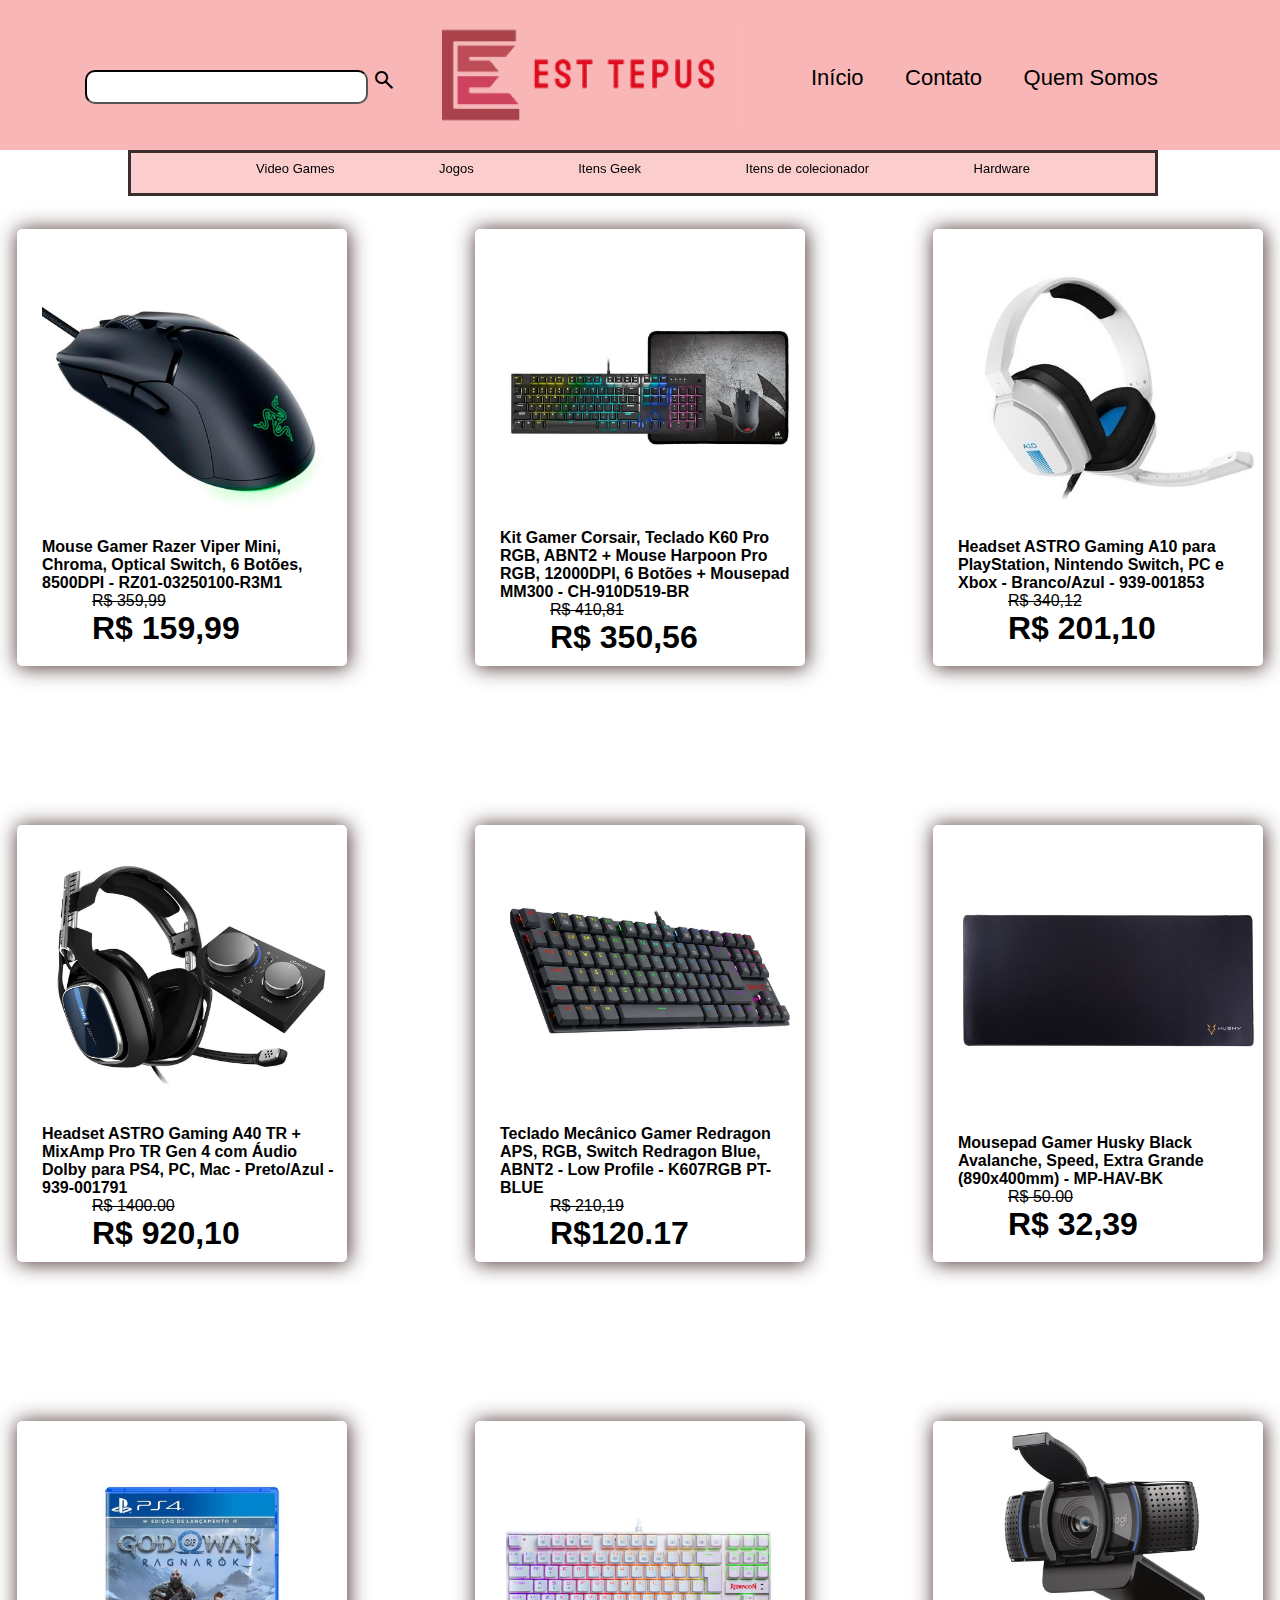
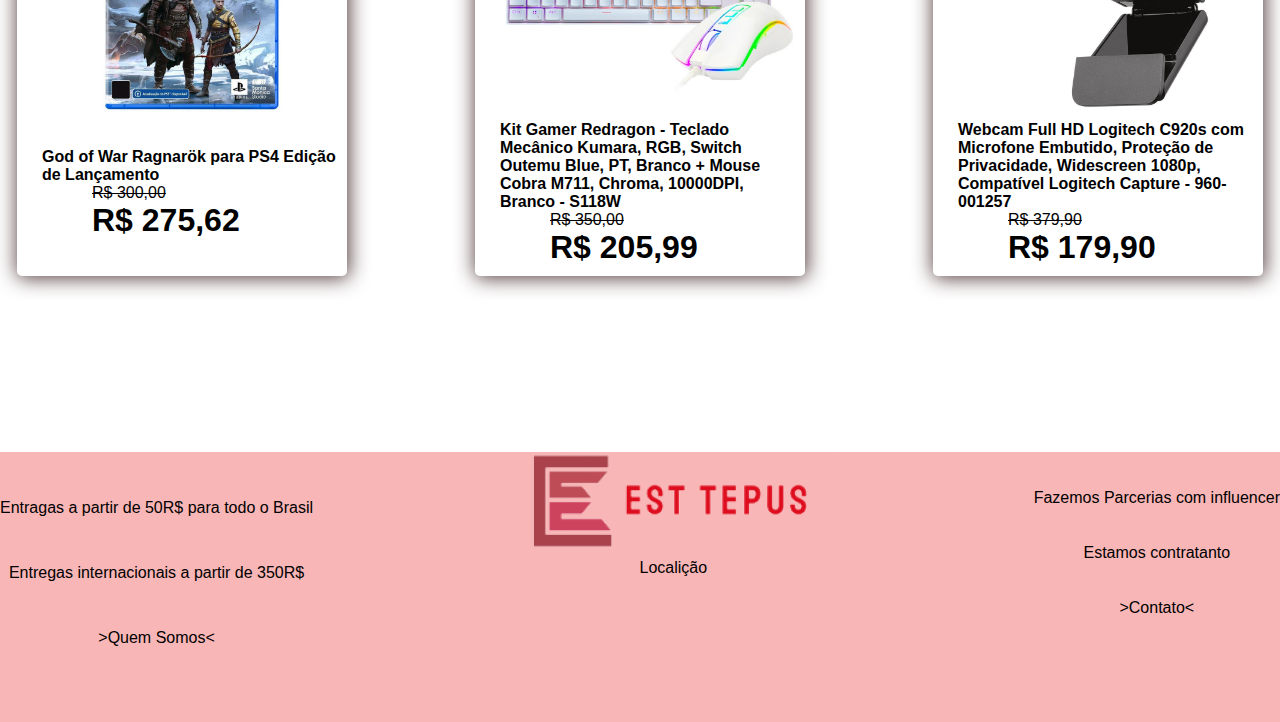
<file: Pessoas(site)/perifericos.html>
<!DOCTYPE html>
<html lang="en">
<head>
    <meta charset="UTF-8">
    <meta name="viewport" content="width=device-width, initial-scale=1.0">
    <meta http-equiv="X-UA-Compatible" content="ie=edge">
    <link rel="stylesheet" href="perifericos.css">
    <link rel="stylesheet" href="https://fonts.googleapis.com/css2?family=Material+Symbols+Outlined:opsz,wght,FILL,GRAD@20..48,100..700,0..1,-50..200" />
    <title>Perifericos</title>
</head>
<body>
    <div class="grupocabeca">
        <div id="delete">
         <input type="search" width="282px" height="34px" id="Pesquisa">
         <span class="material-symbols-outlined Cursor">
             search
             </span>
         </div>
         <div id="ma">
           <img src="Logo.png" alt="" id="logo" height="103" width="325">
         </div>
           <ul class="UL">
                 <li  class="LI"><a href="index.html"> Início </a></li>
                 <li class="LI"><a href="contato.html"> Contato </a></li>
                 <li class="LI"> <a href="quemsomos.html"> Quem Somos </a></li>
             </ul>
     </div>
     <div id="lateral">
         <ul>
             <a href="videogames.html"><li id="vd">Video Games</li></a>
             <a href="jogos.html"><li>Jogos</li></a>
             <a href="itensgeek.html"><li>Itens Geek</li></a>
             <a href="itensdecolecionador.html"><li>Itens de colecionador</li></a>
             <a href="hardware.html"> <li>Hardware</li></a>
         </ul>
     </div>
     <div id="lider">
         <div class="produto">
            <img src="mouse-gamer-razer-viper-mini-chroma-optical-switch-6-botoes-8500dpi-rz01-03250100-r3u1_1630596362_gg.jpg" alt="" width="300px" height="300px">
           <h4>
            Mouse Gamer Razer Viper Mini, Chroma, Optical Switch, 6 Botões, 8500DPI - RZ01-03250100-R3M1
        </h4>
            <p>R$ 359,99</p>
           <h1>R$ 159,99</h1>
     </div>
     <div class="produto">
         <img src="kit-gamer-corsair-teclado-k60-pro-rgb-abnt2-mouse-harpoon-pro-rgb-12000dpi-6-botoes-mousepad-mm300-ch-910d519-br_1633639948_gg.jpg" alt="" width="300px" height="300px">
            <h4>
                Kit Gamer Corsair, Teclado K60 Pro RGB, ABNT2 + Mouse Harpoon Pro RGB, 12000DPI, 6 Botões + Mousepad MM300 - CH-910D519-BR
             </h4>
            <p>R$ 410,81</p>
           <h1>R$ 350,56</h1>
     </div>   
      <div class="produto">
           <img src="headset-astro-gaming-a10-para-playstation-nintendo-switch-pc-e-xbox-branco-azul-939-001853_1614613182_g.jpg"" width="300px" height="300px">
          <h4>
            Headset ASTRO Gaming A10 para PlayStation, Nintendo Switch, PC e Xbox - Branco/Azul - 939-001853
        </h4>
           <p>R$ 340,12</p>
           <h1>R$ 201,10</h1>
     </div>  
       <div class="produto">
           <img src="headset-astro-gaming-a40-tr-mixamp-pro-tr-gen-4-com-audio-dolby-para-ps4-pc-mac-preto-azul-939-001791_1614363827_gg.jpg" alt="" width="300px" height="300px">
           <h4>
            Headset ASTRO Gaming A40 TR + MixAmp Pro TR Gen 4 com Áudio Dolby para PS4, PC, Mac - Preto/Azul - 939-001791
        </h4>
         <p>R$ 1400.00</p>
         <h1>R$ 920,10</h1>
     </div>   
      <div class="produto">
           <img src="teclado-gamer-k607-swtich-blue-k607_1654809971_gg.jpg" alt="" width="300px" height="300px">
           <h4>
            Teclado Mecânico Gamer Redragon APS, RGB, Switch Redragon Blue, ABNT2 - Low Profile - K607RGB PT-BLUE
        </h4>
         <p>R$ 210,19</p>
          <h1>R$120.17</h1>
        </div>  
          <div class="produto">
         <img src="mousepad-gamer-husky-black-avalanche-speed-extra-grande-890x400mm-mp-hav-bk_1636052636_gg.jpg" alt="" width="300px" height="300px">
         <h4>
            Mousepad Gamer Husky Black Avalanche, Speed, Extra Grande (890x400mm) - MP-HAV-BK
        </h4>
          <p>R$ 50.00</p>
          <h1>R$ 32,39</h1>
        </div>
        <div class="produto">
            <img src="God-of-War-Ragnar-k-para-PS4-Edi-o-de-Lan-amento_1658488418_gg.jpg" alt="" width="300px" height="300px">
            <h4>
                God of War Ragnarök para PS4 Edição de Lançamento
            </h4>
             <p>R$ 300,00</p>
             <h1>R$ 275,62</h1>
           </div>
           <div class="produto">
            <img src="kit-gamer-redragon-teclado-mecanico-kumara-rgb-switch-outemu-blue-pt-branco-mouse-cobra-m711-chroma-10000dpi-branco-s118w_1600804255_gg.jpg" alt="" width="300px" height="300px">
            <h4>
                Kit Gamer Redragon - Teclado Mecânico Kumara, RGB, Switch Outemu Blue, PT, Branco + Mouse Cobra M711, Chroma, 10000DPI, Branco - S118W
            </h4>
             <p>R$ 350,00</p>
             <h1>R$ 205,99</h1>
           </div>
           <div class="produto">
            <img src="webcam-logitech-c920s-pro-full-hd-1080p-30-fps-audio-estereo-com-microfones-960-001257_1613999712_gg.jpg" alt="" width="300px" height="300px">
            <h4>
                Webcam Full HD Logitech C920s com Microfone Embutido, Proteção de Privacidade, Widescreen 1080p, Compatível Logitech Capture - 960-001257
            </h4>
             <p>R$ 379,90</p>
             <h1>R$ 179,90</h1>
           </div>
     </div>
      <div id="pe">
        <div>
            <p class="juntarp">Entragas a partir de 50R$ para todo o Brasil</p>
            <p class="juntarp">Entregas internacionais a partir de 350R$ </p>
            <p class="juntarp"><a href="quemsomos.html"> >Quem Somos< </a></p>
        </div>
        <div>
          <img src="Logo.png" alt=""  id="Logofim">
          <a href="https://goo.gl/maps/v9rpNqQx3tLKDma18" target="_blank" id="local"><ul><li>Localição</li></ul></a>
        </div>
        <div>
         <p class="juntarp">Fazemos Parcerias com influencer</p>
         <p class="juntarp">Estamos contratanto</p>
         <p class="juntarp"><a href="contato.html">>Contato<</a></p class="juntarp">
        </div>
      </div> 
</body>
</html>
</file>
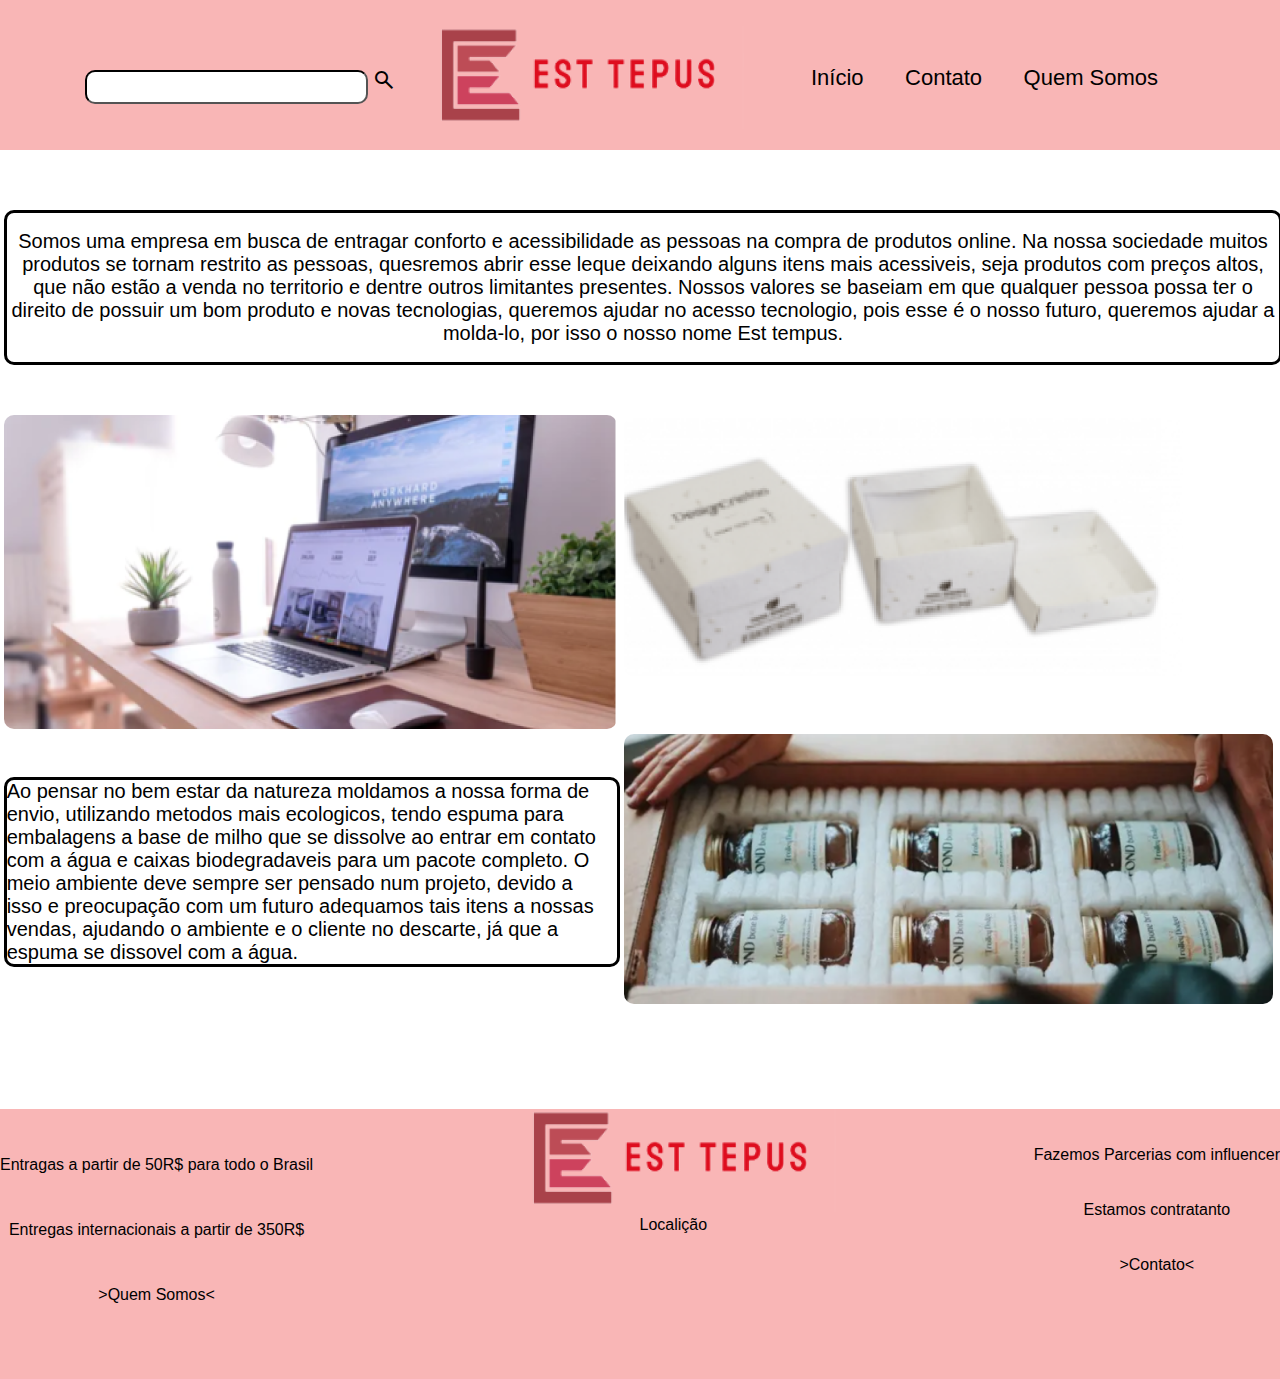
<file: Pessoas(site)/quemsomos.html>
<!DOCTYPE html>
<html lang="en">
<head>
    <meta charset="UTF-8">
    <meta name="viewport" content="width=device-width, initial-scale=1.0">
    <meta http-equiv="X-UA-Compatible" content="ie=edge">
    <link rel="stylesheet" href="quemsomos.css">
    <link rel="stylesheet" href="https://fonts.googleapis.com/css2?family=Material+Symbols+Outlined:opsz,wght,FILL,GRAD@20..48,100..700,0..1,-50..200" />
    <title>quemsomos</title>
</head>
<body>      
  <div class="grupocabeca">
    <div id="delete">
     <input type="search" width="282px" height="34px" id="Pesquisa">
     <span class="material-symbols-outlined Cursor">
         search
         </span>
     </div>
     <div id="ma">
       <img src="Logo.png" alt="" id="logo" height="103" width="325">
     </div>
       <ul class="UL">
             <li  class="LI"><a href="index.html"> Início </a></li>
             <li class="LI"><a href="contato.html"> Contato </a></li>
             <li class="LI"> <a href="quemsomos.html"> Quem Somos </a></li>
         </ul>
 </div>
          <div id="tronco">
             <div class="item1">
                    <p> Somos uma empresa em busca de entragar conforto e acessibilidade as pessoas na compra de produtos online. Na nossa sociedade muitos<br>
                        produtos se tornam restrito as pessoas, quesremos abrir esse leque deixando alguns itens mais acessiveis, seja produtos com preços altos,<br>
                        que não estão a venda no territorio e dentre outros limitantes presentes. Nossos valores se baseiam em que qualquer pessoa possa ter o <br>
                        direito de possuir um bom produto e novas tecnologias, queremos ajudar no acesso tecnologio, pois esse é o nosso futuro, queremos ajudar a <br>
                        molda-lo, por isso o nosso nome Est tempus.
                    </p>
                 </div>
                <div id="quemsomosone">
                 <img src="quemsomos.jpg" alt="">
                </div>
                  <div id="quemsomostwo">
                      <img src="quemsomostwo.jpg" alt="">
                  </div>
                    <div id="escritasinferior">
                          <p>  Ao pensar no bem estar da natureza moldamos a nossa forma de<br>
                              envio, utilizando metodos mais ecologicos, tendo espuma para<br>
                              embalagens a base de milho que se dissolve ao entrar em contato <br>
                                 com a água e  caixas biodegradaveis para um pacote completo. O  <br>
                                 meio ambiente deve sempre ser pensado num projeto, devido a <br>
                                 isso e preocupação com um futuro adequamos tais itens a nossas <br>
                                   vendas, ajudando o ambiente e o cliente no descarte, já que a <br>
                                    espuma se dissovel com a água.
                             </p>
              </div>
                 <div id="lastimage">
                     <img src="ultimo.jpg" alt="">
                 </div>
              </div>
              <div id="pe">
                <div id="na">
                    <p class="juntarp">Entragas a partir de 50R$ para todo o Brasil</p>
                    <p class="juntarp">Entregas internacionais a partir de 350R$ </p>
                    <p class="juntarp"><a href="quemsomos.html"> >Quem Somos< </a></p>
                </div>
                <div id="fa">
                  <img src="Logo.png" alt=""  id="Logofim">
                  <a href="https://goo.gl/maps/v9rpNqQx3tLKDma18" target="_blank" id="local"><ul><li>Localição</li></ul></a>
                </div>
                <div id="ka">
                 <p class="juntarp">Fazemos Parcerias com influencer</p>
                 <p class="juntarp">Estamos contratanto</p>
                 <p class="juntarp"><a href="contato.html">>Contato<</a></p class="juntarp">
                </div>
              </div>
              </div>
</body>
</html>
</file>
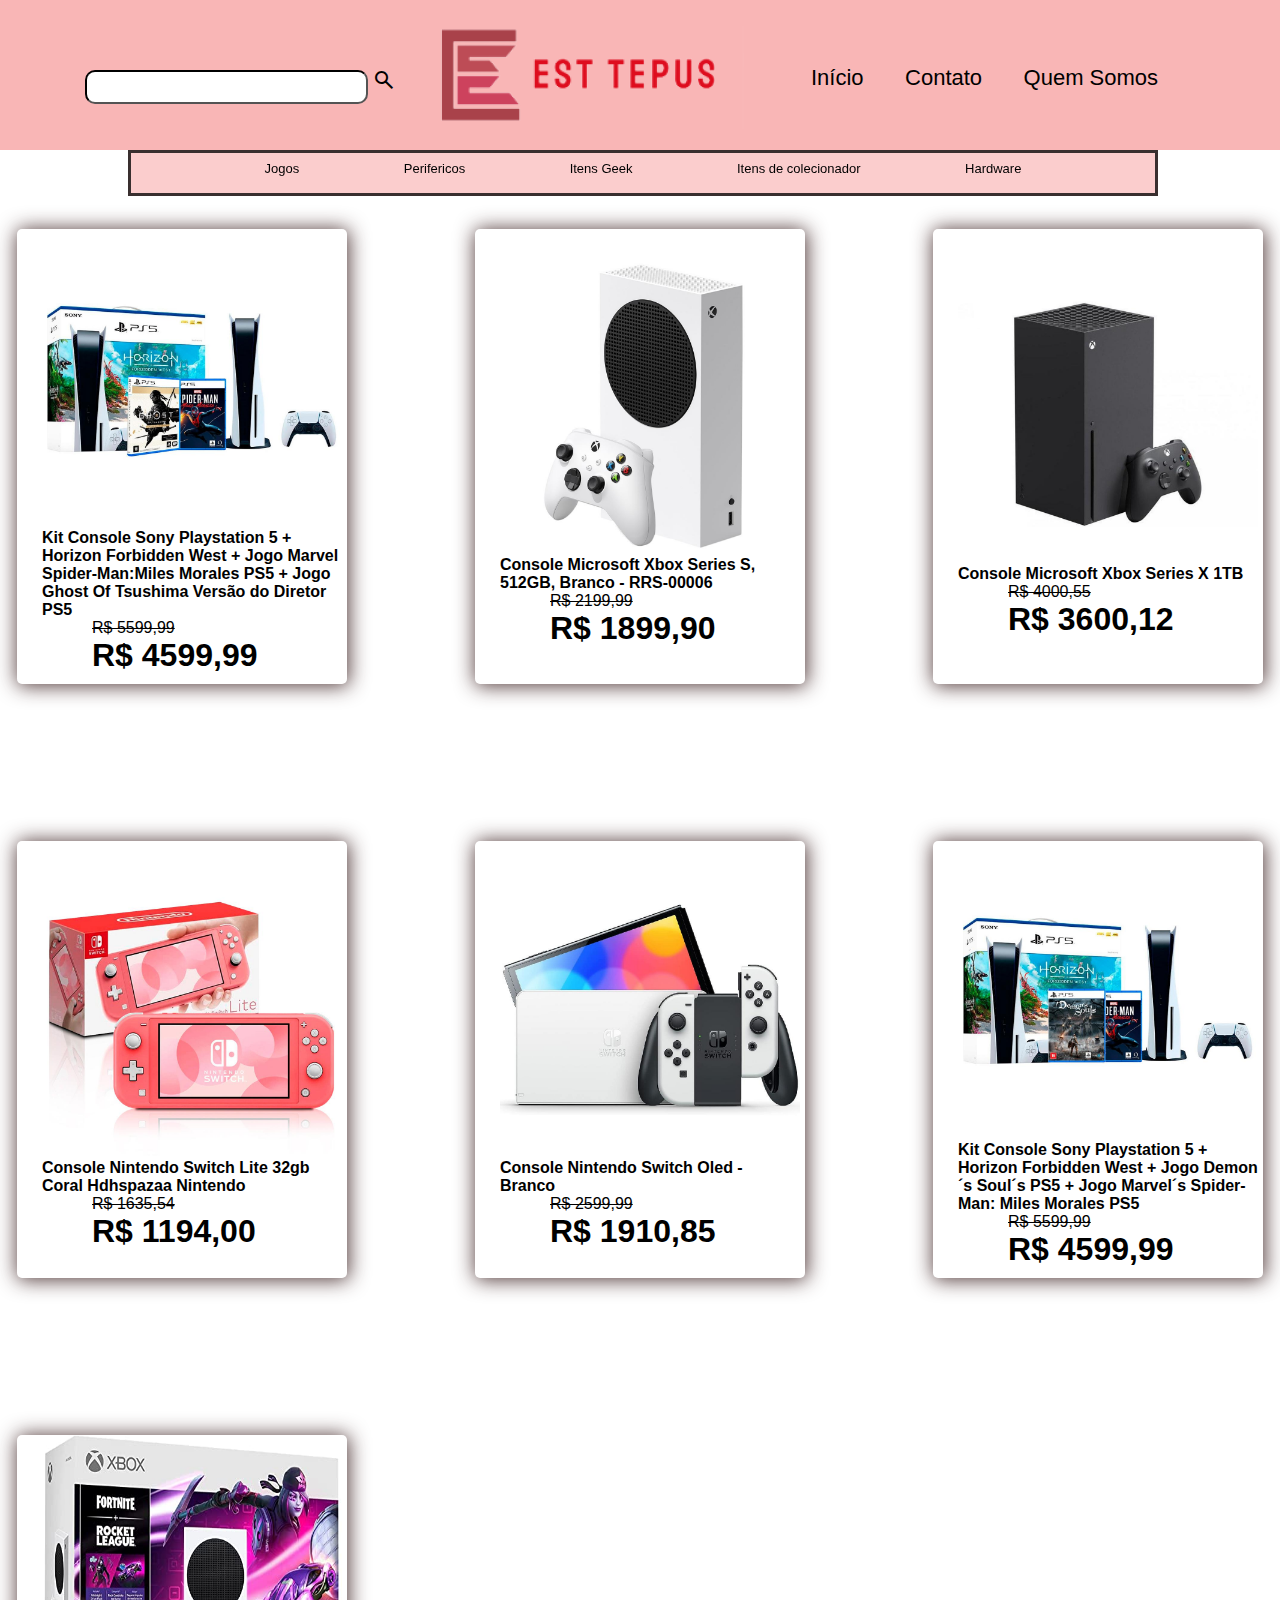
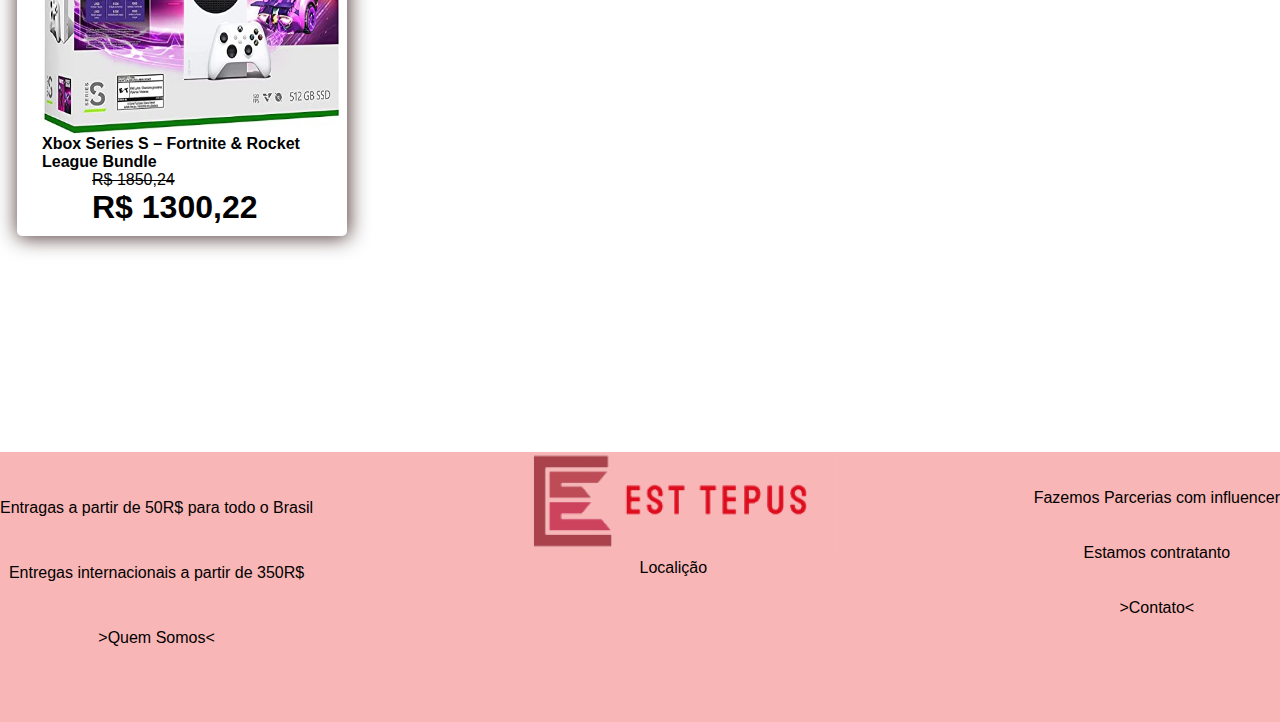
<file: Pessoas(site)/videogames.html>
<!DOCTYPE html>
<html lang="en">
<head>
    <meta charset="UTF-8">
    <meta name="viewport" content="width=device-width, initial-scale=1.0">
    <meta http-equiv="X-UA-Compatible" content="ie=edge">
    <link rel="stylesheet" href="videogames.css">
    <link rel="stylesheet" href="https://fonts.googleapis.com/css2?family=Material+Symbols+Outlined:opsz,wght,FILL,GRAD@20..48,100..700,0..1,-50..200" />
    <title>Video game</title>
</head>
<body>
  <div class="grupocabeca">
    <div id="delete">
     <input type="search" width="282px" height="34px" id="Pesquisa">
     <span class="material-symbols-outlined Cursor">
         search
         </span>
     </div>
     <div id="ma">
       <img src="Logo.png" alt="" id="logo" height="103" width="325">
     </div>
       <ul class="UL">
             <li  class="LI"><a href="index.html"> Início </a></li>
             <li class="LI"><a href="contato.html"> Contato </a></li>
             <li class="LI"> <a href="quemsomos.html"> Quem Somos </a></li>
         </ul>
 </div>
     <div id="lateral">
         <ul>
             <a href="jogos.html"><li>Jogos</li></a>
             <a href="perifericos.html"><li>Perifericos</li></a>
             <a href="itensgeek.html"><li>Itens Geek</li></a>
             <a href="itensdecolecionador.html"><li>Itens de colecionador</li></a>
             <a href="hardware.html"> <li>Hardware</li></a>
         </ul>
     </div>
     <div id="lider">
         <div class="produto">
            <img src="console-sony-playstation-5-horizon-forbidden-west-jogo-marvel-s-spider-man-miles-morales-ps5-jogo-ghost-of-tsushima-versao-do-diretor-ps5_1659472928_gg.jpg" alt="" width="300px" height="300px">
           <h4>
            Kit Console Sony Playstation 5 + Horizon Forbidden West + Jogo Marvel Spider-Man:Miles Morales PS5 + Jogo Ghost Of Tsushima Versão do Diretor PS5
            </h4>
            <p>R$ 5599,99</p>
           <h1>R$ 4599,99</h1>
     </div>
     <div class="produto">
         <img src="console-microsoft-xbox-series-s-500gb-branco-rrs-00006_1601067301_gg.jpg" alt="" width="300px" height="300px">
            <h4>
                Console Microsoft Xbox Series S, 512GB, Branco - RRS-00006
             </h4>
            <p>R$ 2199,99</p>
           <h1>R$ 1899,90</h1>
     </div>   
      <div class="produto">
           <img src="Xbox-Series-X-1tb_1628254753_gg.jpg" alt="" width="300px" height="300px">
          <h4>
           Console Microsoft Xbox Series X 1TB
           </h4>
           <p>R$ 4000,55</p>
           <h1>R$ 3600,12</h1>
     </div>  
       <div class="produto">
           <img src="Console-Nintendo-Switch-Lite-32gb-Coral-Hdhspazaa-Nintendo_1655212002_gg.jpg" alt="" width="300px" height="300px">
           <h4>
            Console Nintendo Switch Lite 32gb Coral Hdhspazaa Nintendo
          </h4>
         <p>R$ 1635,54</p>
         <h1>R$ 1194,00</h1>
     </div>   
      <div class="produto">
           <img src="Console-Nintendo-Switch-Oled-Branco_1659986915_gg.jpg" alt="" width="300px" height="300px">
           <h4>
            Console Nintendo Switch Oled - Branco
          </h4>
         <p>R$ 2599,99</p>
          <h1>R$ 1910,85</h1>
        </div>  
          <div class="produto">
         <img src="kit-console-sony-playstation-5-horizon-forbidden-west-jogo-demon-s-soul-s-ps5-jogo-marvel-s-spider-man-miles-morales-ps5_1659471981_gg.jpg" alt="" width="300px" height="300px">
         <h4>
          Kit Console Sony Playstation 5 + Horizon Forbidden West + Jogo Demon´s Soul´s PS5 + Jogo Marvel´s Spider-Man: Miles Morales PS5
          </h4>
          <p>R$ 5599,99</p>
          <h1>R$ 4599,99</h1>
        </div>
        <div class="produto">
            <img src="71ImGywfeQL._SX522_.jpg" alt="" width="300px" height="300px">
            <h4>
              Xbox Series S – Fortnite & Rocket League Bundle
             </h4>
             <p>R$ 1850,24</p>
             <h1>R$ 1300,22</h1>
           </div>
     </div>
     <div id="pe">
      <div id="na">
          <p class="juntarp">Entragas a partir de 50R$ para todo o Brasil</p>
          <p class="juntarp">Entregas internacionais a partir de 350R$ </p>
          <p class="juntarp"><a href="quemsomos.html"> >Quem Somos< </a></p>
      </div>
      <div id="fa">
        <img src="Logo.png" alt=""  id="Logofim">
        <a href="https://goo.gl/maps/v9rpNqQx3tLKDma18" target="_blank" id="local"><ul><li>Localição</li></ul></a>
      </div>
      <div id="ka">
       <p class="juntarp">Fazemos Parcerias com influencer</p>
       <p class="juntarp">Estamos contratanto</p>
       <p class="juntarp"><a href="contato.html">>Contato<</a></p class="juntarp">
      </div>
    </div>
</body>
</html>
</file>
<file: Pessoas(site)/Background.css>
*{
    padding: 0px;
    margin: 0;
    text-decoration: none;
    list-style-type: none;
}
body{
    font-family: 'Inter', sans-serif;
}
::selection{
  color: crimson;
}
/* cabeça */
.grupocabeca{
    display: flex;
    background-color: #F9B6B6;
    height: 150px;
    flex-flow: row wrap;
    justify-content: center;
}
.Cursor{
    margin-top: 10px;
    transition: 1s;
    cursor: pointer;
}
#Pesquisa{
    height: 34px;
    width: 283px;
    margin-top: 70px; 
    border-radius: 10px 10px 10px 10px;
    border-color: black;
}
.Cursor:hover{
color: red;
transform: scale(1.2);
}
#logo{
    margin-left: 7%;
    margin-top: 26px;
}

.LI {
    display: inline-block;
    margin-top: 65px;
    font-size: 22px;
    transition: 0.8s;
}
.UL{
    margin-left: 7%;
}

.LI {
        margin-right: 37px;
}
 li a{
    color: black;  
    transition: 0.8s;  
}
a:hover{
    color: red;
    font-size: 25px;
}
.grupocabeca div span{
    margin-right: 0px;
}
@media(max-width:1100px)
{
    .grupocabeca{
        display: flex;
        background-color: #F9B6B6;
        height: 150px;
        flex-flow: row wrap;
        justify-content: center;
    }
    .Cursor{
        margin-top: 10px;
        transition: 1s;
        cursor: pointer;
    }
    #Pesquisa{
        height: 34px;
        width: 283px;
        margin-top: 70px; 
        border-radius: 10px 10px 10px 10px;
        border-color: black;
    }
    .Cursor:hover{
    color: red;
    transform: scale(1.2);
    }
    #logo{
        margin-left: 7%;
        margin-top: 26px;
    }
    div #logo{
        position: relative;
        right: 200px;
    }
    
    .LI {
        display: inline-block;
        margin-top: 65px;
        font-size: 17px;
        transition: 0.8s;
    }
    .UL{
        position: relative;
        right: 0px;
    }
    
    .LI {
            margin-right: 37px;
    }
     li a{
        color: black;  
        transition: 0.8s;  
    }
    a:hover{
        color: red;
        font-size: 20px;
    }
    .grupocabeca div span{
        margin-right: 0px;
    }
    #delete{
        z-index: -1;
    }
    @media (max-width:1033px) 
    {
        #logo{
            position: absolute;
            margin-right: 10px;
        }
        .UL{
            position: absolute;
        }
        .LI{
           font-size: 15px ;
        }
        .LI:hover{
            font-size: 18px; 
        }
        @media (max-width:860px)
        {
            .grupocabeca{
                height: 200px;
                width: 100%;
            }
            #ma{
                position: absolute;
                margin-left: 40%;
            }
            .UL{
                margin-right: 25%;
                margin-top: 90px;
            }
            @media (max-width:827px)
             {
                .grupocabeca{
                    height: 210px;
                    width: 100%;
                }
                #delete{
                    margin-bottom: 200px;
                }
                #ma{
                    position: absolute;
                    margin-bottom: 50%;
                    margin-left: 200px;
                }
                .UL{
                    position: absolute;
                    margin-right: 25%;
                    margin-top: 100px;
                }
                @media (max-width:550px) 
                {
                  .LI{
                    font-size: 14px;
                  }  
                  @media (max-width:550px) 
                  {
                    .LI{
                      font-size: 11px;
                    }  
                  }
                }
            }
        }        
    }
}
/* tronco */
#mae{
    margin-top: 100px;
    display: grid;
    grid-template-areas: 
            "a s d"
            "z x c";
    grid-template-columns: 1fr 1fr;
    grid-template-rows: 3fr 2fr;
    margin-left: 10%;
    margin-right: 10%;
    padding: 9px;
}
#mae div{
    border: solid;
}
#videogame{
        background-image: url("videogame.jpg");
        background-size: 100% 100%;
        height: 239px;
        width: 315px;
        grid-area: a;
        transition: 0.8s;
        border-radius: 30px;
    }
#videogame:hover{
    transform: scale(1.2);
    font-size: 30px;
}
#jogos{
    height: 239px;
    width: 315px;
    background-image: url("jogos.jpg");
    background-size: 100% 100%;
    grid-area: z;
    transition: 0.8s;
    border-radius: 30px;
}
#jogos:hover{
    transform: scale(1.2);
    font-size: 30px;
}
#itensgeek{
    height: 239px;
    width: 315px;
    background-image: url("itensgeek.jpg");
    background-size: 100% 100%;
    grid-area: s;
    transition: 0.8s;
    border-radius: 30px;
}
#itensgeek:hover{
    transform: scale(1.2);
    font-size: 30px;
}
#perifericos{
    height: 239px;
    width: 315px;
    background-image: url("periferico.jpg");
    background-size: 100% 100%;
    grid-area: x;
    transition: 0.8s;
    border-radius: 30px;
}
#perifericos:hover{
    transform: scale(1.2);
    font-size: 30px;
}
#colecionador{
    height: 239px;
    width: 315px;
    background-image: url("itensdecolecionador.jpg");
    background-size: 100% 100%;
    grid-area: d;
    transition: 0.8s;  
    border-radius: 30px;
}
#colecionador:hover{
    transform: scale(1.2);
    font-size: 30px;
}
#hardware{
    height: 239px;
    width: 315px;
    background-image: url("Hardware.jpg");
    background-size: 100% 100%;
    grid-area: c;
    transition: 0.8s;
    border-radius: 30px;
}
#hardware:hover{
    transform: scale(1.2);
    font-size: 30px;
}
div p {
    text-align: center;
    margin-top: 35%;
}
.mae div{
    border: solid;
}
a div{
    color: black;
}
@media(max-width:1292px)
{
    #mae{
        margin-top: 120px;
        display: grid;
        grid-template-areas: 
                "a s"
                "d z"
                "x c";
        margin-left: 20%;
        margin-right: 10%;
        padding: 9px;
    }
    #mae div{
        border: solid;
    }
    #videogame{
            background-image: url("videogame.jpg");
            background-size: 100% 100%;
            height: 189px;
            width: 265px;
            grid-area: a;
            transition: 0.8s;
            border-radius: 30px;
        }
    #videogame:hover{
        transform: scale(1.1);
        font-size: 20px;
    }
    #jogos{
        height: 189px;
        width: 265px;
        background-image: url("jogos.jpg");
        background-size: 100% 100%;
        grid-area: z;
        transition: 0.8s;
        border-radius: 30px;
    }
    #jogos:hover{
        transform: scale(1.1);
        font-size: 20px;
    }
    #itensgeek{
        height: 189px;
        width: 265px;
        background-image: url("itensgeek.jpg");
        background-size: 100% 100%;
        grid-area: s;
        transition: 0.8s;
        border-radius: 30px;
    }
    #itensgeek:hover{
        transform: scale(1.1);
        font-size: 20px;
    }
    #perifericos{
        height: 189px;
        width: 265px;
        background-image: url("periferico.jpg");
        background-size: 100% 100%;
        grid-area: x;
        transition: 0.8s;
        border-radius: 30px;
    }
    #perifericos:hover{
        transform: scale(1.1);
        font-size: 20px;
    }
    #colecionador{
        height: 189px;
        width: 265px;
        background-image: url("itensdecolecionador.jpg");
        background-size: 100% 100%;
        grid-area: d;
        transition: 0.8s;  
        border-radius: 30px;
        margin-top: 90px;
    }
    #colecionador:hover{
        transform: scale(1.1);
        font-size: 20px;
    }
    #hardware{
        height: 189px;
        width: 265px;
        background-image: url("Hardware.jpg");
        background-size: 100% 100%;
        grid-area: c;
        transition: 0.8s;
        border-radius: 30px;
        margin-top: 90px;
    }
    #hardware:hover{
        transform: scale(1.1);
        font-size: 20px;
    }
    div p {
        text-align: center;
        margin-top: 35%;
    }
    @media (max-width:870px) {
        #mae{
            margin-top: 120px;
            display: grid;
            grid-template-areas: 
                    "a"
                    "s"
                    "d"
                    "z"
                    "x"
                    "c";
            margin-left: 31%;
            margin-right: 10%;
            padding: 9px;
            grid-auto-flow: column;
        }
        #mae div{
            border: solid;
        }
        #videogame{
                background-image: url("videogame.jpg");
                background-size: 100% 100%;
                height: 189px;
                width: 265px;
                grid-area: a;
                transition: 0.8s;
                border-radius: 30px;
            }
        #videogame:hover{
            transform: scale(1.1);
            font-size: 20px;
        }
        #jogos{
            height: 189px;
            width: 265px;
            background-image: url("jogos.jpg");
            background-size: 100% 100%;
            grid-area: z;
            transition: 0.8s;
            border-radius: 30px;
        }
        #jogos:hover{
            transform: scale(1.1);
            font-size: 20px;
        }
        #itensgeek{
            height: 189px;
            width: 265px;
            background-image: url("itensgeek.jpg");
            background-size: 100% 100%;
            grid-area: s;
            transition: 0.8s;
            border-radius: 30px;
            margin-top: 99px;
        }
        #itensgeek:hover{
            transform: scale(1.1);
            font-size: 20px;
        }
        #perifericos{
            height: 189px;
            width: 265px;
            background-image: url("periferico.jpg");
            background-size: 100% 100%;
            grid-area: x;
            transition: 0.8s;
            border-radius: 30px;
            margin-top: 99px;
        }
        #perifericos:hover{
            transform: scale(1.1);
            font-size: 20px;
        }
        #colecionador{
            height: 189px;
            width: 265px;
            background-image: url("itensdecolecionador.jpg");
            background-size: 100% 100%;
            grid-area: d;
            transition: 0.8s;  
            border-radius: 30px;
            margin-top: 99px;
        }
        #colecionador:hover{
            transform: scale(1.1);
            font-size: 20px;
        }
        #hardware{
            height: 189px;
            width: 265px;
            background-image: url("Hardware.jpg");
            background-size: 100% 100%;
            grid-area: c;
            transition: 0.8s;
            border-radius: 30px;
            margin-top: 99px;
        }
        #hardware:hover{
            transform: scale(1.1);
            font-size: 20px;
        }
        div p {
            text-align: center;
            margin-top: 35%;
        }
    }
}

/* rodape*/
#pe{
    width: 100%;
    height: 270px;
    background-color: #F9B6B6;;
    margin-top: 100px;
    display: flex;
    flex-flow: row wrap;
    justify-content: space-between;
  }  
  #pe div{
    height: 265px;
    text-align: center;
  }
  #Logofim{
    height: 103px;
    width: 325px;
  }
  #local{
    transition: 0.8s;
    color: black;
  }
  #local:hover{
    color: red;
    font-size: 20px;
  }
  .juntarp{
    margin-top: 15%;
  }
#pe div p a{
    color: black;
    transition: 0.8s;
}
#pe div p a:hover{
    color: red;
    font-size: 20px;
}
@media (max-width:900px)
{
    #pe{
        width: 100%;
        height: 270px;
        background-color: #F9B6B6;;
        margin-top: 100px;
        display: flex;
        flex-flow: row wrap;
        justify-content: space-between;
      }  
      #pe div{
        height: 265px;
        text-align: center;
      }
      #Logofim{
        height: 103px;
        width: 325px;
      }
      #local{
        transition: 0.8s;
        color: black;
      }
      #local:hover{
        color: red;
        font-size: 20px;
      }
      .juntarp{
        margin-top: 15%;
      }
    #pe div p a{
        color: black;
        transition: 0.8s;
    }
    #pe div p a:hover{
        color: red;
        font-size: 20px;
    }
    #fa{
        position: absolute;
        margin-left: 35%;
      }
    #na{
        position: absolute;
      }
    #ka{
        position: absolute;
        margin-left: 75%;
    }
    @media(max-width:856px) 
     {
        .juntarp{
            font-size: 20px;
        }
    }
    @media (max-width:858px)
     {
        #pe{
            height: 590px;
            width: 100%;
        }
        #fa{
            position: absolute;
            margin-left: 25%;
          }
        #na{
            position: absolute;
            margin-top: 310px;
            margin-left: 25%;
          }
        #ka{
            position: absolute;
            margin-left: 28%;
            margin-top: 140px;
        }
    }  
}
</file>
<file: Pessoas(site)/contato.css>
*{
    padding: 0px;
    margin: 0;
    text-decoration: none;
    list-style-type: none;
}
body{
    font-family: 'Inter', sans-serif;
}
::selection{
  color: crimson;
}
/* cabeça */
.grupocabeca{
    display: flex;
    background-color: #F9B6B6;
    height: 150px;
    flex-flow: row wrap;
    justify-content: center;
}
.Cursor{
    margin-top: 10px;
    transition: 1s;
    cursor: pointer;
}
#Pesquisa{
    height: 34px;
    width: 283px;
    margin-top: 70px; 
    border-radius: 10px 10px 10px 10px;
    border-color: black;
}
#Pesquisa:hover{
    background-color: white;
}
.Cursor:hover{
color: red;
transform: scale(1.2);
}
#logo{
    margin-left: 7%;
    margin-top: 26px;
}

.LI {
    display: inline-block;
    margin-top: 65px;
    font-size: 22px;
    transition: 0.8s;
}
.UL{
    margin-left: 7%;
}

.LI {
        margin-right: 37px;
}
 li a{
    color: black;  
    transition: 0.8s;  
}
a:hover{
    color: red;
    font-size: 25px;
}
.grupocabeca div span{
    margin-right: 0px;
}
@media(max-width:1100px)
{
    .grupocabeca{
        display: flex;
        background-color: #F9B6B6;
        height: 150px;
        flex-flow: row wrap;
        justify-content: center;
    }
    .Cursor{
        margin-top: 10px;
        transition: 1s;
        cursor: pointer;
    }
    #Pesquisa{
        height: 34px;
        width: 283px;
        margin-top: 70px; 
        border-radius: 10px 10px 10px 10px;
        border-color: black;
    }
    .Cursor:hover{
    color: red;
    transform: scale(1.2);
    }
    #logo{
        margin-left: 7%;
        margin-top: 26px;
    }
    div #logo{
        position: relative;
        right: 200px;
    }
    
    .LI {
        display: inline-block;
        margin-top: 65px;
        font-size: 17px;
        transition: 0.8s;
    }
    .UL{
        position: relative;
        right: 0px;
    }
    
    .LI {
            margin-right: 37px;
    }
     li a{
        color: black;  
        transition: 0.8s;  
    }
    a:hover{
        color: red;
        font-size: 20px;
    }
    .grupocabeca div span{
        margin-right: 0px;
    }
    #delete{
        z-index: -1;
    }
    @media (max-width:1033px) 
    {
        #logo{
            position: absolute;
            margin-right: 10px;
        }
        .UL{
            position: absolute;
        }
        .LI{
           font-size: 15px ;
        }
        .LI:hover{
            font-size: 18px; 
        }
        @media (max-width:860px)
        {
            .grupocabeca{
                height: 200px;
                width: 100%;
            }
            #ma{
                position: absolute;
                margin-left: 40%;
            }
            .UL{
                margin-right: 25%;
                margin-top: 90px;
            }
            @media (max-width:827px)
             {
                .grupocabeca{
                    height: 210px;
                    width: 100%;
                }
                #delete{
                    margin-bottom: 200px;
                }
                #ma{
                    position: absolute;
                    margin-bottom: 50%;
                    margin-left: 200px;
                }
                .UL{
                    position: absolute;
                    margin-right: 25%;
                    margin-top: 100px;
                }
                @media (max-width:550px) 
                {
                  .LI{
                    font-size: 14px;
                  }  
                  @media (max-width:550px) 
                  {
                    .LI{
                      font-size: 11px;
                    }  
                  }
                }
            }
        }        
    }
}
/* tronco*/
#tudo{
    display: flex;
    flex-flow: row wrap;
    justify-content: center;    
    padding: 92px;
}
form {
    font-family: Verdana,Tahoma,sans-serif;
    font-size: 35px;
    max-width: 610px;
}

h1 {
    margin-bottom: 20px;
    margin-left: 20px;
    color: rgb(231, 149, 149);
    text-shadow: 7px 7px 7px black;
}

 #tudo  input, textarea {
    width: 220px;
    padding: 10px;
    color: black;
    margin-left: 20px;
    margin-top: 10px;
    -webkit-border-radius: 5px;
    border-radius: 5px;
    border: 1px solid;
    transition: 0.8s;
}

#tudo form #nomeid:hover, #foneid:hover, #emailid:hover, #desc:hover {
    border-color: black;
    box-shadow: 5px 0px 9px rgb(243, 78, 78);
    background-color: rgb(245, 121, 121);
    color: black;
    font-weight: bold;
    transform: scale(1.1);
    font-size: 12px;
}

.enviar {
    background-color:#F9B6B6 ;
    height: 40px;
    width: 100px;
    font-weight: bold;
    border-radius: 5px;
    -webkit-border-radius: 5px;
    -moz-border-radius: 5px;
    border: 1px solid;
    color: black;
    transition: 0.8s;
}
.enviar:hover{
    border-color: black;
    box-shadow: 5px 0px 9px rgb(243, 78, 78);
    background-color: rgb(226, 73, 73);
    color: black;
    font-weight: bold;
    transform: scale(1.2);
}

textarea {
    width: 400px;
    height: 120px;
    line-height: 20px;
    max-width: 400px;
}

form label {
    margin-left: 20px;
    color: black;
    font-weight: bold;
}
/* rodape*/
#pe{
    width: 100%;
    height: 270px;
    background-color: #F9B6B6;;
    margin-top: 100px;
    display: flex;
    flex-flow: row wrap;
    justify-content: space-between;
  }  
  #pe div{
    height: 265px;
    text-align: center;
  }
  #Logofim{
    height: 103px;
    width: 325px;
  }
  #local{
    transition: 0.8s;
    color: black;
  }
  #local:hover{
    color: red;
    font-size: 20px;
  }
  .juntarp{
    margin-top: 15%;
  }
#pe div p a{
    color: black;
    transition: 0.8s;
}
#pe div p a:hover{
    color: red;
    font-size: 20px;
}
@media (max-width:900px)
{
    #pe{
        width: 100%;
        height: 270px;
        background-color: #F9B6B6;;
        margin-top: 100px;
        display: flex;
        flex-flow: row wrap;
        justify-content: space-between;
      }  
      #pe div{
        height: 265px;
        text-align: center;
      }
      #Logofim{
        height: 103px;
        width: 325px;
      }
      #local{
        transition: 0.8s;
        color: black;
      }
      #local:hover{
        color: red;
        font-size: 20px;
      }
      .juntarp{
        margin-top: 15%;
      }
    #pe div p a{
        color: black;
        transition: 0.8s;
    }
    #pe div p a:hover{
        color: red;
        font-size: 20px;
    }
    #fa{
        position: absolute;
        margin-left: 35%;
      }
    #na{
        position: absolute;
      }
    #ka{
        position: absolute;
        margin-left: 75%;
    }
    @media(max-width:856px) 
     {
        .juntarp{
            font-size: 20px;
        }
    }
    @media (max-width:858px)
     {
        #pe{
            height: 590px;
            width: 100%;
        }
        #fa{
            position: absolute;
            margin-left: 25%;
          }
        #na{
            position: absolute;
            margin-top: 310px;
            margin-left: 25%;
          }
        #ka{
            position: absolute;
            margin-left: 28%;
            margin-top: 140px;
        }
    }  
}
</file>
<file: Pessoas(site)/itensgeek.css>
*{
    padding: 0px;
    margin: 0;
    text-decoration: none;
    list-style-type: none;
}
body{
    font-family: 'Inter', sans-serif;
}
::selection{
  color: crimson;
}
/* cabeça */
.grupocabeca{
    display: flex;
    background-color: #F9B6B6;
    height: 150px;
    flex-flow: row wrap;
    justify-content: center;
}
.Cursor{
    margin-top: 10px;
    transition: 1s;
    cursor: pointer;
}
#Pesquisa{
    height: 34px;
    width: 283px;
    margin-top: 70px; 
    border-radius: 10px 10px 10px 10px;
    border-color: black;
}
.Cursor:hover{
color: red;
transform: scale(1.2);
}
#logo{
    margin-left: 7%;
    margin-top: 26px;
}

.LI {
    display: inline-block;
    margin-top: 65px;
    font-size: 22px;
    transition: 0.8s;
}
.UL{
    margin-left: 7%;
}

.LI {
        margin-right: 37px;
}
 li a{
    color: black;  
    transition: 0.8s;  
}
a:hover{
    color: red;
    font-size: 25px;
}
.grupocabeca div span{
    margin-right: 0px;
}
@media(max-width:1200px)
{
    .grupocabeca{
        display: flex;
        background-color: #F9B6B6;
        height: 150px;
        flex-flow: row wrap;
        justify-content: center;
    }
    .Cursor{
        margin-top: 10px;
        transition: 1s;
        cursor: pointer;
    }
    #Pesquisa{
        height: 34px;
        width: 283px;
        margin-top: 70px; 
        border-radius: 10px 10px 10px 10px;
        border-color: black;
    }
    .Cursor:hover{
    color: red;
    transform: scale(1.2);
    }
    #logo{
        margin-left: 7%;
        margin-top: 26px;
    }
    div #logo{
        position: relative;
        right: 200px;
    }
    
    .LI {
        display: inline-block;
        margin-top: 65px;
        font-size: 17px;
        transition: 0.8s;
    }
    .UL{
        position: relative;
        right: 0px;
    }
    
    .LI {
            margin-right: 37px;
    }
     li a{
        color: black;  
        transition: 0.8s;  
    }
    a:hover{
        color: red;
        font-size: 20px;
    }
    .grupocabeca div span{
        margin-right: 0px;
    }
    #delete{
        z-index: -1;
    }
    @media (max-width:1033px) 
    {
        #logo{
            position: absolute;
            margin-right: 10px;
        }
        .UL{
            position: absolute;
        }
        .LI{
           font-size: 15px ;
        }
        .LI:hover{
            font-size: 18px; 
        }
        @media (max-width:860px)
        {
            .grupocabeca{
                height: 200px;
                width: 100%;
            }
            #ma{
                position: absolute;
                margin-left: 40%;
            }
            .UL{
                margin-right: 25%;
                margin-top: 90px;
            }
            @media (max-width:827px)
             {
                .grupocabeca{
                    height: 210px;
                    width: 100%;
                }
                #delete{
                    margin-bottom: 200px;
                }
                #ma{
                    position: absolute;
                    margin-bottom: 50%;
                    margin-left: 200px;
                }
                .UL{
                    position: absolute;
                    margin-right: 25%;
                    margin-top: 100px;
                } 
                  @media (max-width:550px) 
                  {
                    .LI{
                      font-size: 11px;
                    }  
                  }
            }
        }        
    }
}
/*Tronco*/
div ul a li {
    color: black;
    transition: 0.8s;
    display: inline-block;
    margin-left: 50px;
    margin-right: 50px;
    font-size: 13px;
    margin-top: 8px;
}
div ul a li:hover{
    color: red;
    font-size: 15px;
}
#lateral{
    display: flex;
    flex-flow: row wrap;
    position: sticky;
    top: 0%;
    width: 80%;
    left: 10%;
    border: solid rgba(8, 8, 8, 0.795);
    background-color: rgba(249, 182, 182, 0.685);
    justify-content: center;
    height: 40px;
}
#lider{
    display: grid;
    grid-template-areas: 
    "p p p"
    "p p p"
    "p p p";
    justify-content: center;
    grid-gap: 10%;
    width: 100%;
    float: right;
    margin-top: 1%;
    grid-template-rows: 1fr 1fr;}
.produto{
    width: 300px;
    grid-area: "p";
    display: flex;
    flex-flow: column wrap;
    justify-content: center;
    margin-top: 20px;
    padding-bottom: 10px;
    padding-left: 25px;
    padding-right: 5px;
    background-color: white;
    box-shadow: 1px 1px 20px 1px rgba(68, 42, 42, 0.925);
    border-radius: 5px;
    transition: 0.8s;
}
.produto:hover{
    transform: scale(1.1);
    box-shadow: 2px 2px 21px 2px rgb(151, 86, 86) ;
}
.produto p, .produto h1{
    margin-left: 50px;
}
#lider div p{
    text-decoration: line-through;
}
@media (max-width:1150px)
{
    #lider{
        display: grid;
        grid-template-areas: 
        "p p"
        "p p"
        "p p";
        justify-content: center;
        grid-gap: 8%;
        width: 100%;
        float: right;
        margin-top: 1%;
        grid-template-rows: 1fr 1fr;
    }
    .produto:hover{
        transform: scale(1.05);
    }
    #lateral{
        width: 80%;
    }
    #lateral ul li{
        margin-left: 11px;
        font-size: 14;
    }
        @media (max-width:850px) {
            #lider{
                display: grid;
                grid-template-areas: 
                "p"
                "p"
                "p";
                justify-content: center;
                grid-gap: 3%;
                width: 100%;
                float: right;
                margin-top: 1%;
            }
            #lateral{
                width: 80%;
                height: 30px;
            }
            #lateral ul li{
                font-size: 10px;
            }
            @media (max-width:750px) {
                #lateral{
                    width: 50%;
                    height: 50px;
                    left: 25%;
                }
                #lateral ul li{
                    font-size: 10px;
                    margin-left: 20px;
                }
                @media (max-width:650px) {
                    #lateral{
                        width: 50%;
                        height: 50px;
                        left: 25%;
                    }
                    #lateral ul li{
                        font-size: 9px;
                        margin-left: 3px;
                    }
                }
            }
        }
        @media (max-width:590px) {
            #lateral{
                width: 50%;
                height: 60px;
                left: 25%;
            }
            #lateral ul li{
                font-size: 9px;
                margin-left: 3px;
            }
        }
}
/* rodape */
#pe{
    width: 100%;
    height: 270px;
    background-color: #F9B6B6;;
    margin-top: 128%;
    display: flex;
    flex-flow: row wrap;
    justify-content: space-between;
  }  
  #pe div{
    height: 265px;
    text-align: center;
  }
  #Logofim{
    height: 103px;
    width: 325px;
  }
  #local{
    transition: 0.8s;
    color: black;
  }
  #local:hover{
    color: red;
    font-size: 20px;
  }
  .juntarp{
    margin-top: 15%;
  }
#pe div p a{
    color: black;
    transition: 0.8s;
}
#pe div p a:hover{
    color: red;
    font-size: 20px;
}
@media(max-width:1310px){
    #pe{
        margin-top: 145%;
    }
    @media (max-width:1200px) {
      
    #pe  {
        margin-top: 160%;
    }
    }
    @media (max-width:1200px) {
        #pe{
            margin-top: 210%;
        }
        @media (max-width:1090px) {
            #pe{
                margin-top: 230%;
            }
        }
    }
    @media (max-width:990px) {
        #pe{
            margin-top: 250%;
        }
    }
}
@media (max-width:906px)
{
    #pe{
        width: 100%;
        height: 270px;
        background-color: #F9B6B6;;
        margin-top: 270%;
        display: flex;
        flex-flow: row wrap;
        justify-content: space-between;
      }  
      #pe div{
        height: 265px;
        text-align: center;
      }
      #Logofim{
        height: 103px;
        width: 325px;
      }
      #local{
        transition: 0.8s;
        color: black;
      }
      #local:hover{
        color: red;
        font-size: 20px;
      }
      .juntarp{
        margin-top: 15%;
      }
    #pe div p a{
        color: black;
        transition: 0.8s;
    }
    #pe div p a:hover{
        color: red;
        font-size: 20px;
    }
    #fa{
        position: absolute;
        margin-left: 35%;
      }
    #na{
        position: absolute;
      }
    #ka{
        position: absolute;
        margin-left: 75%;
    }
    @media(max-width:856px) 
     {
        .juntarp{
            font-size: 20px;
        }
    }
    @media (max-width:858px)
     {
        #pe{
            height: 590px;
            width: 100%;
            margin-top: 450%;
        }
        #fa{
            position: absolute;
            margin-left: 25%;
          }
        #na{
            position: absolute;
            margin-top: 310px;
            margin-left: 25%;
          }
        #ka{
            position: absolute;
            margin-left: 28%;
            margin-top: 140px;
        }
        @media (max-width:850px) {
          #pe{
            margin-top: 500%;
          }
        }
    }  
    @media (max-width:730px) {
        #pe{
          margin-top: 550%;
        }
      }
      @media (max-width:660px) {
        #pe{
          margin-top: 600%;
        }
      }
      @media (max-width:610px) {
        #pe{
          margin-top: 680%;
        }
      }  @media (max-width: 532px) {
        #pe{
          margin-top: 750%;
        }
      }
      @media (max-width:500px) {
        #pe{
          margin-top: 820%;
        }
      }
}
</file>
<file: Pessoas(site)/jogos.css>
*{
    padding: 0px;
    margin: 0;
    text-decoration: none;
    list-style-type: none;
}
body{
    font-family: 'Inter', sans-serif;
}
::selection{
  color: crimson;
}
/* cabeça */
.grupocabeca{
    display: flex;
    background-color: #F9B6B6;
    height: 150px;
    flex-flow: row wrap;
    justify-content: center;
}
.Cursor{
    margin-top: 10px;
    transition: 1s;
    cursor: pointer;
}
#Pesquisa{
    height: 34px;
    width: 283px;
    margin-top: 70px; 
    border-radius: 10px 10px 10px 10px;
    border-color: black;
}
.Cursor:hover{
color: red;
transform: scale(1.2);
}
#logo{
    margin-left: 7%;
    margin-top: 26px;
}

.LI {
    display: inline-block;
    margin-top: 65px;
    font-size: 22px;
    transition: 0.8s;
}
.UL{
    margin-left: 7%;
}

.LI {
        margin-right: 37px;
}
 li a{
    color: black;  
    transition: 0.8s;  
}
a:hover{
    color: red;
    font-size: 25px;
}
.grupocabeca div span{
    margin-right: 0px;
}
@media(max-width:1200px)
{
    .grupocabeca{
        display: flex;
        background-color: #F9B6B6;
        height: 150px;
        flex-flow: row wrap;
        justify-content: center;
    }
    .Cursor{
        margin-top: 10px;
        transition: 1s;
        cursor: pointer;
    }
    #Pesquisa{
        height: 34px;
        width: 283px;
        margin-top: 70px; 
        border-radius: 10px 10px 10px 10px;
        border-color: black;
    }
    .Cursor:hover{
    color: red;
    transform: scale(1.2);
    }
    #logo{
        margin-left: 7%;
        margin-top: 26px;
    }
    div #logo{
        position: relative;
        right: 200px;
    }
    
    .LI {
        display: inline-block;
        margin-top: 65px;
        font-size: 17px;
        transition: 0.8s;
    }
    .UL{
        position: relative;
        right: 0px;
    }
    
    .LI {
            margin-right: 37px;
    }
     li a{
        color: black;  
        transition: 0.8s;  
    }
    a:hover{
        color: red;
        font-size: 20px;
    }
    .grupocabeca div span{
        margin-right: 0px;
    }
    #delete{
        z-index: -1;
    }
    @media (max-width:1033px) 
    {
        #logo{
            position: absolute;
            margin-right: 10px;
        }
        .UL{
            position: absolute;
        }
        .LI{
           font-size: 15px ;
        }
        .LI:hover{
            font-size: 18px; 
        }
        @media (max-width:860px)
        {
            .grupocabeca{
                height: 200px;
                width: 100%;
            }
            #ma{
                position: absolute;
                margin-left: 40%;
            }
            .UL{
                margin-right: 25%;
                margin-top: 90px;
            }
            @media (max-width:827px)
             {
                .grupocabeca{
                    height: 210px;
                    width: 100%;
                }
                #delete{
                    margin-bottom: 200px;
                }
                #ma{
                    position: absolute;
                    margin-bottom: 50%;
                    margin-left: 200px;
                }
                .UL{
                    position: absolute;
                    margin-right: 25%;
                    margin-top: 100px;
                } 
                  @media (max-width:550px) 
                  {
                    .LI{
                      font-size: 11px;
                    }  
                  }
            }
        }        
    }
}
/*Tronco*/
div ul a li {
    color: black;
    transition: 0.8s;
    display: inline-block;
    margin-left: 50px;
    margin-right: 50px;
    font-size: 13px;
    margin-top: 8px;
}
div ul a li:hover{
    color: red;
    font-size: 15px;
}
#lateral{
    display: flex;
    flex-flow: row wrap;
    position: sticky;
    top: 0%;
    width: 80%;
    left: 10%;
    border: solid rgba(8, 8, 8, 0.795);
    background-color: rgba(249, 182, 182, 0.685);
    justify-content: center;
    height: 40px;
}
#lider{
    display: grid;
    grid-template-areas: 
    "p p p"
    "p p p"
    "p p p";
    justify-content: center;
    grid-gap: 10%;
    width: 100%;
    float: right;
    margin-top: 1%;
    grid-template-rows: 1fr 1fr;}
.produto{
    width: 300px;
    grid-area: "p";
    display: flex;
    flex-flow: column wrap;
    justify-content: center;
    margin-top: 20px;
    padding-bottom: 10px;
    padding-left: 25px;
    padding-right: 5px;
    background-color: white;
    box-shadow: 1px 1px 20px 1px rgba(68, 42, 42, 0.925);
    border-radius: 5px;
    transition: 0.8s;
}
.produto:hover{
    transform: scale(1.1);
    box-shadow: 2px 2px 21px 2px rgb(151, 86, 86) ;
}
.produto p, .produto h1{
    margin-left: 50px;
}
#lider div p{
    text-decoration: line-through;
}
@media (max-width:1150px)
{
    #lider{
        display: grid;
        grid-template-areas: 
        "p p"
        "p p"
        "p p";
        justify-content: center;
        grid-gap: 8%;
        width: 100%;
        float: right;
        margin-top: 1%;
        grid-template-rows: 1fr 1fr;
    }
    .produto:hover{
        transform: scale(1.05);
    }
    #lateral{
        width: 80%;
    }
    #lateral ul li{
        margin-left: 11px;
        font-size: 14;
    }
        @media (max-width:850px) {
            #lider{
                display: grid;
                grid-template-areas: 
                "p"
                "p"
                "p";
                justify-content: center;
                grid-gap: 3%;
                width: 100%;
                float: right;
                margin-top: 1%;
            }
            #lateral{
                width: 80%;
                height: 30px;
            }
            #lateral ul li{
                font-size: 10px;
            }
            @media (max-width:750px) {
                #lateral{
                    width: 50%;
                    height: 50px;
                    left: 25%;
                }
                #lateral ul li{
                    font-size: 10px;
                    margin-left: 20px;
                }
                @media (max-width:650px) {
                    #lateral{
                        width: 50%;
                        height: 50px;
                        left: 25%;
                    }
                    #lateral ul li{
                        font-size: 9px;
                        margin-left: 3px;
                    }
                }
            }
        }
        @media (max-width:590px) {
            #lateral{
                width: 50%;
                height: 60px;
                left: 25%;
            }
            #lateral ul li{
                font-size: 9px;
                margin-left: 3px;
            }
        }
}
/* rodape */
#pe{
    width: 100%;
    height: 270px;
    background-color: #F9B6B6;;
    margin-top: 128%;
    display: flex;
    flex-flow: row wrap;
    justify-content: space-between;
  }  
  #pe div{
    height: 265px;
    text-align: center;
  }
  #Logofim{
    height: 103px;
    width: 325px;
  }
  #local{
    transition: 0.8s;
    color: black;
  }
  #local:hover{
    color: red;
    font-size: 20px;
  }
  .juntarp{
    margin-top: 15%;
  }
#pe div p a{
    color: black;
    transition: 0.8s;
}
#pe div p a:hover{
    color: red;
    font-size: 20px;
}
@media(max-width:1310px){
    #pe{
        margin-top: 145%;
    }
    @media (max-width:1200px) {
      
    #pe  {
        margin-top: 160%;
    }
    }
    @media (max-width:1200px) {
        #pe{
            margin-top: 210%;
        }
        @media (max-width:1090px) {
            #pe{
                margin-top: 230%;
            }
        }
    }
    @media (max-width:990px) {
        #pe{
            margin-top: 250%;
        }
    }
}
@media (max-width:906px)
{
    #pe{
        width: 100%;
        height: 270px;
        background-color: #F9B6B6;;
        margin-top: 270%;
        display: flex;
        flex-flow: row wrap;
        justify-content: space-between;
      }  
      #pe div{
        height: 265px;
        text-align: center;
      }
      #Logofim{
        height: 103px;
        width: 325px;
      }
      #local{
        transition: 0.8s;
        color: black;
      }
      #local:hover{
        color: red;
        font-size: 20px;
      }
      .juntarp{
        margin-top: 15%;
      }
    #pe div p a{
        color: black;
        transition: 0.8s;
    }
    #pe div p a:hover{
        color: red;
        font-size: 20px;
    }
    #fa{
        position: absolute;
        margin-left: 35%;
      }
    #na{
        position: absolute;
      }
    #ka{
        position: absolute;
        margin-left: 75%;
    }
    @media(max-width:856px) 
     {
        .juntarp{
            font-size: 20px;
        }
    }
    @media (max-width:858px)
     {
        #pe{
            height: 590px;
            width: 100%;
            margin-top: 1050%;
        }
        #fa{
            position: absolute;
            margin-left: 25%;
          }
        #na{
            position: absolute;
            margin-top: 310px;
            margin-left: 25%;
          }
        #ka{
            position: absolute;
            margin-left: 28%;
            margin-top: 140px;
        }
        @media (max-width:850px) {
          #pe{
            margin-top: 500%;
          }
        }
    }  
    @media (max-width:730px) {
        #pe{
          margin-top: 550%;
        }
      }
      @media (max-width:660px) {
        #pe{
          margin-top: 600%;
        }
      }
      @media (max-width:610px) {
        #pe{
          margin-top: 680%;
        }
      }  @media (max-width: 532px) {
        #pe{
          margin-top: 750%;
        }
      }
      @media (max-width:500px) {
        #pe{
          margin-top: 820%;
        }
      }
}
</file>
<file: Pessoas(site)/perifericos.css>
*{
    padding: 0px;
    margin: 0;
    text-decoration: none;
    list-style-type: none;
}
body{
    font-family: 'Inter', sans-serif;
}
::selection{
  color: crimson;
}
/* cabeça */
.grupocabeca{
    display: flex;
    background-color: #F9B6B6;
    height: 150px;
    flex-flow: row wrap;
    justify-content: center;
}
.Cursor{
    margin-top: 10px;
    transition: 1s;
    cursor: pointer;
}
#Pesquisa{
    height: 34px;
    width: 283px;
    margin-top: 70px; 
    border-radius: 10px 10px 10px 10px;
    border-color: black;
}
.Cursor:hover{
color: red;
transform: scale(1.2);
}
#logo{
    margin-left: 7%;
    margin-top: 26px;
}

.LI {
    display: inline-block;
    margin-top: 65px;
    font-size: 22px;
    transition: 0.8s;
}
.UL{
    margin-left: 7%;
}

.LI {
        margin-right: 37px;
}
 li a{
    color: black;  
    transition: 0.8s;  
}
a:hover{
    color: red;
    font-size: 25px;
}
.grupocabeca div span{
    margin-right: 0px;
}
@media(max-width:1200px)
{
    .grupocabeca{
        display: flex;
        background-color: #F9B6B6;
        height: 150px;
        flex-flow: row wrap;
        justify-content: center;
    }
    .Cursor{
        margin-top: 10px;
        transition: 1s;
        cursor: pointer;
    }
    #Pesquisa{
        height: 34px;
        width: 283px;
        margin-top: 70px; 
        border-radius: 10px 10px 10px 10px;
        border-color: black;
    }
    .Cursor:hover{
    color: red;
    transform: scale(1.2);
    }
    #logo{
        margin-left: 7%;
        margin-top: 26px;
    }
    div #logo{
        position: relative;
        right: 200px;
    }
    
    .LI {
        display: inline-block;
        margin-top: 65px;
        font-size: 17px;
        transition: 0.8s;
    }
    .UL{
        position: relative;
        right: 0px;
    }
    
    .LI {
            margin-right: 37px;
    }
     li a{
        color: black;  
        transition: 0.8s;  
    }
    a:hover{
        color: red;
        font-size: 20px;
    }
    .grupocabeca div span{
        margin-right: 0px;
    }
    #delete{
        z-index: -1;
    }
    @media (max-width:1033px) 
    {
        #logo{
            position: absolute;
            margin-right: 10px;
        }
        .UL{
            position: absolute;
        }
        .LI{
           font-size: 15px ;
        }
        .LI:hover{
            font-size: 18px; 
        }
        @media (max-width:860px)
        {
            .grupocabeca{
                height: 200px;
                width: 100%;
            }
            #ma{
                position: absolute;
                margin-left: 40%;
            }
            .UL{
                margin-right: 25%;
                margin-top: 90px;
            }
            @media (max-width:827px)
             {
                .grupocabeca{
                    height: 210px;
                    width: 100%;
                }
                #delete{
                    margin-bottom: 200px;
                }
                #ma{
                    position: absolute;
                    margin-bottom: 50%;
                    margin-left: 200px;
                }
                .UL{
                    position: absolute;
                    margin-right: 25%;
                    margin-top: 100px;
                } 
                  @media (max-width:550px) 
                  {
                    .LI{
                      font-size: 11px;
                    }  
                  }
            }
        }        
    }
}
/*Tronco*/
div ul a li {
    color: black;
    transition: 0.8s;
    display: inline-block;
    margin-left: 50px;
    margin-right: 50px;
    font-size: 13px;
    margin-top: 8px;
}
div ul a li:hover{
    color: red;
    font-size: 15px;
}
#lateral{
    display: flex;
    flex-flow: row wrap;
    position: sticky;
    top: 0%;
    width: 80%;
    left: 10%;
    border: solid rgba(8, 8, 8, 0.795);
    background-color: rgba(249, 182, 182, 0.685);
    justify-content: center;
    height: 40px;
}
#lider{
    display: grid;
    grid-template-areas: 
    "p p p"
    "p p p"
    "p p p";
    justify-content: center;
    grid-gap: 10%;
    width: 100%;
    float: right;
    margin-top: 1%;
    grid-template-rows: 1fr 1fr;}
.produto{
    width: 300px;
    grid-area: "p";
    display: flex;
    flex-flow: column wrap;
    justify-content: center;
    margin-top: 20px;
    padding-bottom: 10px;
    padding-left: 25px;
    padding-right: 5px;
    background-color: white;
    box-shadow: 1px 1px 20px 1px rgba(68, 42, 42, 0.925);
    border-radius: 5px;
    transition: 0.8s;
}
.produto:hover{
    transform: scale(1.1);
    box-shadow: 2px 2px 21px 2px rgb(151, 86, 86) ;
}
.produto p, .produto h1{
    margin-left: 50px;
}
#lider div p{
    text-decoration: line-through;
}
@media (max-width:1150px)
{
    #lider{
        display: grid;
        grid-template-areas: 
        "p p"
        "p p"
        "p p";
        justify-content: center;
        grid-gap: 8%;
        width: 100%;
        float: right;
        margin-top: 1%;
        grid-template-rows: 1fr 1fr;
    }
    .produto:hover{
        transform: scale(1.05);
    }
    #lateral{
        width: 80%;
    }
    #lateral ul li{
        margin-left: 11px;
        font-size: 14;
    }
        @media (max-width:850px) {
            #lider{
                display: grid;
                grid-template-areas: 
                "p"
                "p"
                "p";
                justify-content: center;
                grid-gap: 3%;
                width: 100%;
                float: right;
                margin-top: 1%;
            }
            #lateral{
                width: 80%;
                height: 30px;
            }
            #lateral ul li{
                font-size: 10px;
            }
            @media (max-width:750px) {
                #lateral{
                    width: 50%;
                    height: 50px;
                    left: 25%;
                }
                #lateral ul li{
                    font-size: 10px;
                    margin-left: 20px;
                }
                @media (max-width:650px) {
                    #lateral{
                        width: 50%;
                        height: 50px;
                        left: 25%;
                    }
                    #lateral ul li{
                        font-size: 9px;
                        margin-left: 3px;
                    }
                }
            }
        }
        @media (max-width:590px) {
            #lateral{
                width: 50%;
                height: 60px;
                left: 25%;
            }
            #lateral ul li{
                font-size: 9px;
                margin-left: 3px;
            }
        }
}
/* rodape */
#pe{
    width: 100%;
    height: 270px;
    background-color: #F9B6B6;;
    margin-top: 128%;
    display: flex;
    flex-flow: row wrap;
    justify-content: space-between;
  }  
  #pe div{
    height: 265px;
    text-align: center;
  }
  #Logofim{
    height: 103px;
    width: 325px;
  }
  #local{
    transition: 0.8s;
    color: black;
  }
  #local:hover{
    color: red;
    font-size: 20px;
  }
  .juntarp{
    margin-top: 15%;
  }
#pe div p a{
    color: black;
    transition: 0.8s;
}
#pe div p a:hover{
    color: red;
    font-size: 20px;
}
@media(max-width:1310px){
    #pe{
        margin-top: 145%;
    }
    @media (max-width:1200px) {
      
    #pe  {
        margin-top: 160%;
    }
    }
    @media (max-width:1200px) {
        #pe{
            margin-top: 210%;
        }
        @media (max-width:1090px) {
            #pe{
                margin-top: 230%;
            }
        }
    }
    @media (max-width:990px) {
        #pe{
            margin-top: 250%;
        }
    }
}
@media (max-width:906px)
{
    #pe{
        width: 100%;
        height: 270px;
        background-color: #F9B6B6;;
        margin-top: 270%;
        display: flex;
        flex-flow: row wrap;
        justify-content: space-between;
      }  
      #pe div{
        height: 265px;
        text-align: center;
      }
      #Logofim{
        height: 103px;
        width: 325px;
      }
      #local{
        transition: 0.8s;
        color: black;
      }
      #local:hover{
        color: red;
        font-size: 20px;
      }
      .juntarp{
        margin-top: 15%;
      }
    #pe div p a{
        color: black;
        transition: 0.8s;
    }
    #pe div p a:hover{
        color: red;
        font-size: 20px;
    }
    #fa{
        position: absolute;
        margin-left: 35%;
      }
    #na{
        position: absolute;
      }
    #ka{
        position: absolute;
        margin-left: 75%;
    }
    @media(max-width:856px) 
     {
        .juntarp{
            font-size: 20px;
        }
    }
    @media (max-width:858px)
     {
        #pe{
            height: 590px;
            width: 100%;
            margin-top: 450%;
        }
        #fa{
            position: absolute;
            margin-left: 25%;
          }
        #na{
            position: absolute;
            margin-top: 310px;
            margin-left: 25%;
          }
        #ka{
            position: absolute;
            margin-left: 28%;
            margin-top: 140px;
        }
        @media (max-width:850px) {
          #pe{
            margin-top: 500%;
          }
        }
    }  
    @media (max-width:730px) {
        #pe{
          margin-top: 550%;
        }
      }
      @media (max-width:660px) {
        #pe{
          margin-top: 600%;
        }
      }
      @media (max-width:610px) {
        #pe{
          margin-top: 680%;
        }
      }  @media (max-width: 532px) {
        #pe{
          margin-top: 750%;
        }
      }
      @media (max-width:500px) {
        #pe{
          margin-top: 820%;
        }
      }
}
</file>
<file: Pessoas(site)/quemsomos.css>
*{
    padding: 0px;
    margin: 0;
    text-decoration: none;
    list-style-type: none;
}
body{
  font-family: 'Inter', sans-serif;
}
::selection{
color: crimson;
}
/* cabeça */
.grupocabeca{
    display: flex;
    background-color: #F9B6B6;
    height: 150px;
    flex-flow: row wrap;
    justify-content: center;
}
.Cursor{
    margin-top: 10px;
    transition: 1s;
    cursor: pointer;
}
#Pesquisa{
    height: 34px;
    width: 283px;
    margin-top: 70px; 
    border-radius: 10px 10px 10px 10px;
    border-color: black;
}
.Cursor:hover{
color: red;
transform: scale(1.2);
}
#logo{
    margin-left: 7%;
    margin-top: 26px;
}

.LI {
    display: inline-block;
    margin-top: 65px;
    font-size: 22px;
    transition: 0.8s;
}
.UL{
    margin-left: 7%;
}

.LI {
        margin-right: 37px;
}
 li a{
    color: black;  
    transition: 0.8s;  
}
a:hover{
    color: red;
    font-size: 25px;
}
.grupocabeca div span{
    margin-right: 0px;
}
@media(max-width:1100px)
{
    .grupocabeca{
        display: flex;
        background-color: #F9B6B6;
        height: 150px;
        flex-flow: row wrap;
        justify-content: center;
    }
    .Cursor{
        margin-top: 10px;
        transition: 1s;
        cursor: pointer;
    }
    #Pesquisa{
        height: 34px;
        width: 283px;
        margin-top: 70px; 
        border-radius: 10px 10px 10px 10px;
        border-color: black;
    }
    .Cursor:hover{
    color: red;
    transform: scale(1.2);
    }
    #logo{
        margin-left: 7%;
        margin-top: 26px;
    }
    div #logo{
        position: relative;
        right: 200px;
    }
    
    .LI {
        display: inline-block;
        margin-top: 65px;
        font-size: 17px;
        transition: 0.8s;
    }
    .UL{
        position: relative;
        right: 0px;
    }
    
    .LI {
            margin-right: 37px;
    }
     li a{
        color: black;  
        transition: 0.8s;  
    }
    a:hover{
        color: red;
        font-size: 20px;
    }
    .grupocabeca div span{
        margin-right: 0px;
    }
    #delete{
        z-index: -1;
    }
    @media (max-width:1033px) 
    {
        #logo{
            position: absolute;
            margin-right: 10px;
        }
        .UL{
            position: absolute;
        }
        .LI{
           font-size: 15px ;
        }
        .LI:hover{
            font-size: 18px; 
        }
        @media (max-width:860px)
        {
            .grupocabeca{
                height: 200px;
                width: 100%;
            }
            #ma{
                position: absolute;
                margin-left: 40%;
            }
            .UL{
                margin-right: 25%;
                margin-top: 90px;
            }
            @media (max-width:827px)
             {
                .grupocabeca{
                    height: 210px;
                    width: 100%;
                }
                #delete{
                    margin-bottom: 200px;
                }
                #ma{
                    position: absolute;
                    margin-bottom: 50%;
                    margin-left: 200px;
                }
                .UL{
                    position: absolute;
                    margin-right: 25%;
                    margin-top: 100px;
                }
                @media (max-width:550px) 
                {
                  .LI{
                    font-size: 14px;
                  }  
                  @media (max-width:550px) 
                  {
                    .LI{
                      font-size: 11px;
                    }  
                  }
                }
            }
        }        
    }
}
/* tronco */
#tronco{
    display: grid;
    grid-template-columns: auto auto;
    font-size: 20px;
    justify-content: space-evenly;
    align-items: center;
    margin-top: 50px;
}
.item1{
    width: 100%;
    height: 149px;
    grid-column-start: 1;
    grid-column-end: 3;
    text-align: center;
    border: solid;
    border-radius: 10px;
    margin-top: 10px;
}
.item1 p{
    margin-top: 17px;
}
#quemsomosone img{
    margin-top: 50px;
    border-radius: 10px;
}
#quemsomostwo img{
    border-radius: 10px;

    
}
#escritasinferior{
    border: solid;
    border-radius: 10px;

    
}
#lastimage img{
    border-radius: 10px;       
}
@media(max-width:1269px){
 .item1{
    margin-left: 2%;
    height: 85%;
    width: 80%;
    grid-area: a;
 }
 #escritasinferior{
  margin-left: 29%;
  grid-area: g;
 }

 #escritasinferior p{
  text-align: center;
  font-size: 10;
 }
 img{
  height: 80%;
  width: 80%;
 }
 #quemsomosone{
  margin-left: 190px;
  grid-area: s;
 }
 #quemsomostwo{
    grid-area: d;
 }
 #lastimage{
    grid-area: f;
 }
 .item1 p{
  font-size: 10px;
 }
 #tronco{
    grid-template-areas:"a"
    "s" 
    "d"
    "f"
    "g";
 }
 @media (max-width:850px) {
    .item1{
        height: 90%;
    }
 }
}
/* rodape*/
#pe{
  width: 100%;
  height: 270px;
  background-color: #F9B6B6;;
  margin-top: 100px;
  display: flex;
  flex-flow: row wrap;
  justify-content: space-between;
}  
#pe div{
  height: 265px;
  text-align: center;
}
#Logofim{
  height: 103px;
  width: 325px;
}
#local{
  transition: 0.8s;
  color: black;
}
#local:hover{
  color: red;
  font-size: 20px;
}
.juntarp{
  margin-top: 15%;
}
#pe div p a{
  color: black;
  transition: 0.8s;
}
#pe div p a:hover{
  color: red;
  font-size: 20px;
}
@media (max-width:900px)
{
  #pe{
      width: 100%;
      height: 270px;
      background-color: #F9B6B6;;
      margin-top: 100px;
      display: flex;
      flex-flow: row wrap;
      justify-content: space-between;
    }  
    #pe div{
      height: 265px;
      text-align: center;
    }
    #Logofim{
      height: 103px;
      width: 325px;
    }
    #local{
      transition: 0.8s;
      color: black;
    }
    #local:hover{
      color: red;
      font-size: 20px;
    }
    .juntarp{
      margin-top: 15%;
    }
  #pe div p a{
      color: black;
      transition: 0.8s;
  }
  #pe div p a:hover{
      color: red;
      font-size: 20px;
  }
  #fa{
      position: absolute;
      margin-left: 35%;
    }
  #na{
      position: absolute;
    }
  #ka{
      position: absolute;
      margin-left: 75%;
  }
  @media(max-width:856px) 
   {
      .juntarp{
          font-size: 20px;
      }
  }
  @media (max-width:858px)
   {
      #pe{
          height: 590px;
          width: 100%;
      }
      #fa{
          position: absolute;
          margin-left: 25%;
        }
      #na{
          position: absolute;
          margin-top: 310px;
          margin-left: 25%;
        }
      #ka{
          position: absolute;
          margin-left: 28%;
          margin-top: 140px;
      }
  }  
}
</file>
<file: Pessoas(site)/videogames.css>
*{
    padding: 0px;
    margin: 0;
    text-decoration: none;
    list-style-type: none;
}
body{
    font-family: 'Inter', sans-serif;
}
::selection{
  color: crimson;
}
/* cabeça */
.grupocabeca{
    display: flex;
    background-color: #F9B6B6;
    height: 150px;
    flex-flow: row wrap;
    justify-content: center;
}
.Cursor{
    margin-top: 10px;
    transition: 1s;
    cursor: pointer;
}
#Pesquisa{
    height: 34px;
    width: 283px;
    margin-top: 70px; 
    border-radius: 10px 10px 10px 10px;
    border-color: black;
}
.Cursor:hover{
color: red;
transform: scale(1.2);
}
#logo{
    margin-left: 7%;
    margin-top: 26px;
}

.LI {
    display: inline-block;
    margin-top: 65px;
    font-size: 22px;
    transition: 0.8s;
}
.UL{
    margin-left: 7%;
}

.LI {
        margin-right: 37px;
}
 li a{
    color: black;  
    transition: 0.8s;  
}
a:hover{
    color: red;
    font-size: 25px;
}
.grupocabeca div span{
    margin-right: 0px;
}
@media(max-width:1200px)
{
    .grupocabeca{
        display: flex;
        background-color: #F9B6B6;
        height: 150px;
        flex-flow: row wrap;
        justify-content: center;
    }
    .Cursor{
        margin-top: 10px;
        transition: 1s;
        cursor: pointer;
    }
    #Pesquisa{
        height: 34px;
        width: 283px;
        margin-top: 70px; 
        border-radius: 10px 10px 10px 10px;
        border-color: black;
    }
    .Cursor:hover{
    color: red;
    transform: scale(1.2);
    }
    #logo{
        margin-left: 7%;
        margin-top: 26px;
    }
    div #logo{
        position: relative;
        right: 200px;
    }
    
    .LI {
        display: inline-block;
        margin-top: 65px;
        font-size: 17px;
        transition: 0.8s;
    }
    .UL{
        position: relative;
        right: 0px;
    }
    
    .LI {
            margin-right: 37px;
    }
     li a{
        color: black;  
        transition: 0.8s;  
    }
    a:hover{
        color: red;
        font-size: 20px;
    }
    .grupocabeca div span{
        margin-right: 0px;
    }
    #delete{
        z-index: -1;
    }
    @media (max-width:1033px) 
    {
        #logo{
            position: absolute;
            margin-right: 10px;
        }
        .UL{
            position: absolute;
        }
        .LI{
           font-size: 15px ;
        }
        .LI:hover{
            font-size: 18px; 
        }
        @media (max-width:860px)
        {
            .grupocabeca{
                height: 200px;
                width: 100%;
            }
            #ma{
                position: absolute;
                margin-left: 40%;
            }
            .UL{
                margin-right: 25%;
                margin-top: 90px;
            }
            @media (max-width:827px)
             {
                .grupocabeca{
                    height: 210px;
                    width: 100%;
                }
                #delete{
                    margin-bottom: 200px;
                }
                #ma{
                    position: absolute;
                    margin-bottom: 50%;
                    margin-left: 200px;
                }
                .UL{
                    position: absolute;
                    margin-right: 25%;
                    margin-top: 100px;
                }
                @media (max-width:550px) 
                {
                  .LI{
                    font-size: 14px;
                  }  
                  @media (max-width:550px) 
                  {
                    .LI{
                      font-size: 11px;
                    }  
                  }
                }
            }
        }        
    }
}
/*Tronco*/
div ul a li {
    color: black;
    transition: 0.8s;
    display: inline-block;
    margin-left: 50px;
    margin-right: 50px;
    font-size: 13px;
    margin-top: 8px;
}
div ul a li:hover{
    color: red;
    font-size: 15px;
}
#lateral{
    display: flex;
    flex-flow: row wrap;
    position: sticky;
    top: 0%;
    width: 80%;
    left: 10%;
    border: solid rgba(8, 8, 8, 0.795);
    background-color: rgba(249, 182, 182, 0.685);
    justify-content: center;
    height: 40px;
}
#lider{
    display: grid;
    grid-template-areas: 
    "p p p"
    "p p p"
    "p p p";
    justify-content: center;
    grid-gap: 10%;
    width: 100%;
    float: right;
    margin-top: 1%;
    grid-template-rows: 1fr 1fr;}
.produto{
    width: 300px;
    grid-area: "p";
    display: flex;
    flex-flow: column wrap;
    justify-content: center;
    margin-top: 20px;
    padding-bottom: 10px;
    padding-left: 25px;
    padding-right: 5px;
    background-color: white;
    box-shadow: 1px 1px 20px 1px rgba(68, 42, 42, 0.925);
    border-radius: 5px;
    transition: 0.8s;
}
.produto:hover{
    transform: scale(1.1);
    box-shadow: 2px 2px 21px 2px rgb(151, 86, 86) ;
}
.produto p, .produto h1{
    margin-left: 50px;
}
#lider div p{
    text-decoration: line-through;
}
@media (max-width:1150px)
{
    #lider{
        display: grid;
        grid-template-areas: 
        "p p"
        "p p"
        "p p";
        justify-content: center;
        grid-gap: 8%;
        width: 100%;
        float: right;
        margin-top: 1%;
        grid-template-rows: 1fr 1fr;
    }
    .produto:hover{
        transform: scale(1.05);
    }
    #lateral{
        width: 80%;
    }
    #lateral ul li{
        margin-left: 11px;
        font-size: 14;
    }
        @media (max-width:850px) {
            #lider{
                display: grid;
                grid-template-areas: 
                "p"
                "p"
                "p";
                justify-content: center;
                grid-gap: 3%;
                width: 100%;
                float: right;
                margin-top: 1%;
            }
            #lateral{
                width: 80%;
                height: 30px;
            }
            #lateral ul li{
                font-size: 10px;
            }
            @media (max-width:750px) {
                #lateral{
                    width: 50%;
                    height: 50px;
                    left: 25%;
                }
                #lateral ul li{
                    font-size: 10px;
                    margin-left: 20px;
                }
                @media (max-width:650px) {
                    #lateral{
                        width: 50%;
                        height: 50px;
                        left: 25%;
                    }
                    #lateral ul li{
                        font-size: 9px;
                        margin-left: 3px;
                    }
                }
            }
        }
        @media (max-width:590px) {
            #lateral{
                width: 50%;
                height: 60px;
                left: 25%;
            }
            #lateral ul li{
                font-size: 9px;
                margin-left: 3px;
            }
        }
}
/* rodape */
#pe{
    width: 100%;
    height: 270px;
    background-color: #F9B6B6;;
    margin-top: 128%;
    display: flex;
    flex-flow: row wrap;
    justify-content: space-between;
  }  
  #pe div{
    height: 265px;
    text-align: center;
  }
  #Logofim{
    height: 103px;
    width: 325px;
  }
  #local{
    transition: 0.8s;
    color: black;
  }
  #local:hover{
    color: red;
    font-size: 20px;
  }
  .juntarp{
    margin-top: 15%;
  }
#pe div p a{
    color: black;
    transition: 0.8s;
}
#pe div p a:hover{
    color: red;
    font-size: 20px;
}
@media(max-width:1310px){
    #pe{
        margin-top: 145%;
    }
    @media (max-width:1200px) {
      
    #pe  {
        margin-top: 160%;
    }
    }
    @media (max-width:1200px) {
        #pe{
            margin-top: 210%;
        }
        @media (max-width:1090px) {
            #pe{
                margin-top: 230%;
            }
        }
    }
    @media (max-width:990px) {
        #pe{
            margin-top: 250%;
        }
    }
}
@media (max-width:906px)
{
    #pe{
        width: 100%;
        height: 270px;
        background-color: #F9B6B6;;
        margin-top: 270%;
        display: flex;
        flex-flow: row wrap;
        justify-content: space-between;
      }  
      #pe div{
        height: 265px;
        text-align: center;
      }
      #Logofim{
        height: 103px;
        width: 325px;
      }
      #local{
        transition: 0.8s;
        color: black;
      }
      #local:hover{
        color: red;
        font-size: 20px;
      }
      .juntarp{
        margin-top: 15%;
      }
    #pe div p a{
        color: black;
        transition: 0.8s;
    }
    #pe div p a:hover{
        color: red;
        font-size: 20px;
    }
    #fa{
        position: absolute;
        margin-left: 35%;
      }
    #na{
        position: absolute;
      }
    #ka{
        position: absolute;
        margin-left: 75%;
    }
    @media(max-width:856px) 
     {
        .juntarp{
            font-size: 20px;
        }
    }
    @media (max-width:858px)
     {
        #pe{
            height: 590px;
            width: 100%;
            margin-top: 450%;
        }
        #fa{
            position: absolute;
            margin-left: 25%;
          }
        #na{
            position: absolute;
            margin-top: 310px;
            margin-left: 25%;
          }
        #ka{
            position: absolute;
            margin-left: 28%;
            margin-top: 140px;
        }
        @media (max-width:850px) {
          #pe{
            margin-top: 500%;
          }
        }
    }  
    @media (max-width:730px) {
        #pe{
          margin-top: 550%;
        }
      }
      @media (max-width:660px) {
        #pe{
          margin-top: 600%;
        }
      }
      @media (max-width:610px) {
        #pe{
          margin-top: 680%;
        }
      }  @media (max-width: 532px) {
        #pe{
          margin-top: 750%;
        }
      }
      @media (max-width:500px) {
        #pe{
          margin-top: 820%;
        }
      }
}
</file>
